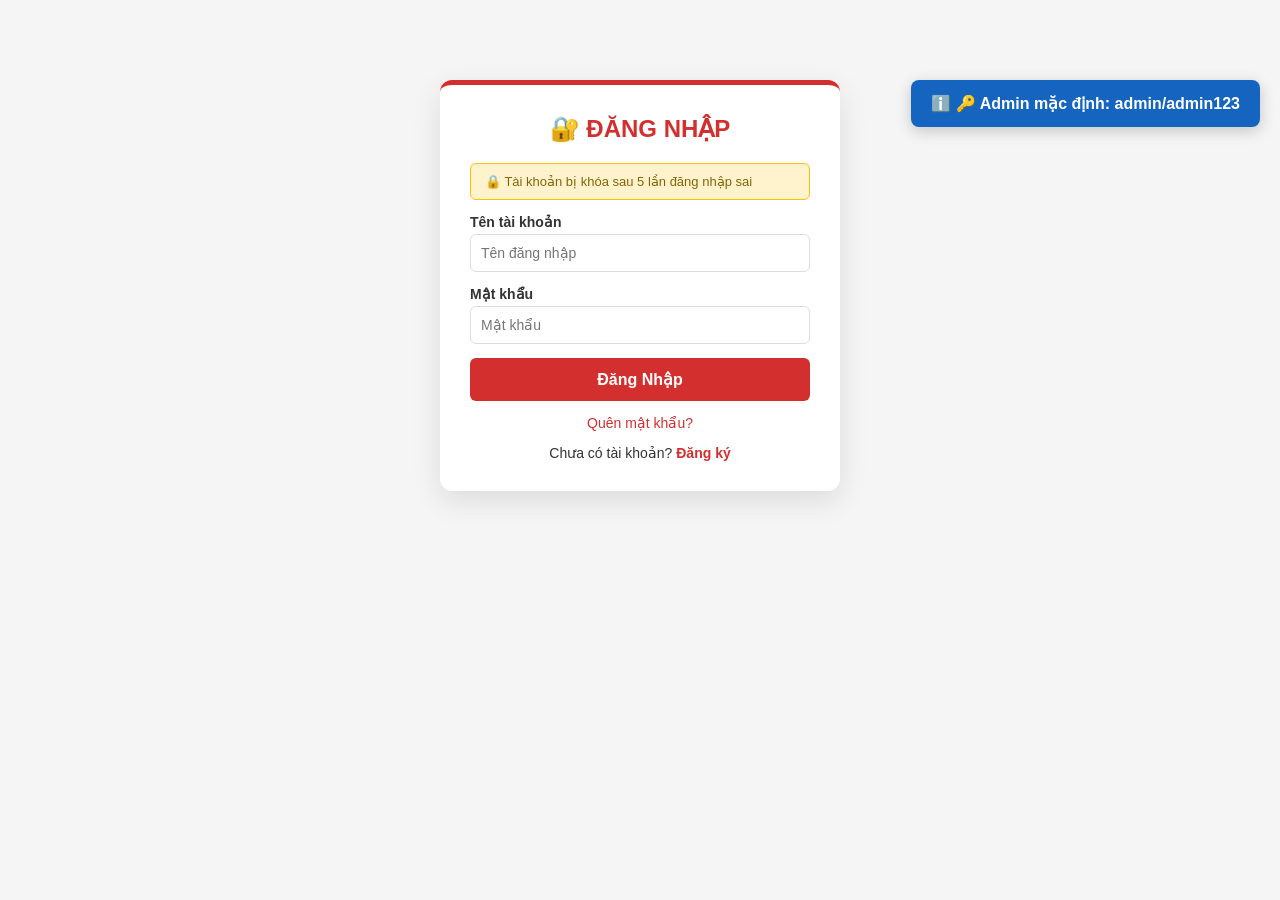
<file: trangchu.html>
<!DOCTYPE html>
<html lang="vi">
<head>
    <meta charset="UTF-8">
    <meta name="viewport" content="width=device-width, initial-scale=1.0">
    <title>Hệ Thống Quản Lý Học Viên VIP - Bảo Mật & Tích Hợp</title>
    <link rel="icon" type="image/svg+xml" href="data:image/svg+xml,%3Csvg xmlns='http://www.w3.org/2000/svg' viewBox='0 0 100 100'%3E%3Crect width='100' height='100' rx='20' fill='%23C62828'/%3E%3Cpath d='M50 25 L80 40 L50 55 L20 40 Z' fill='%23FFD700'/%3E%3Cpath d='M35 48.5 L35 65 C35 70, 65 70, 65 65 L65 48.5' fill='none' stroke='%23FFD700' stroke-width='5'/%3E%3C/svg%3E">
    <style>
        :root {
            --primary: #D32F2F;
            --primary-dark: #B71C1C;
            --accent: #FFD700;
            --bg: #f5f5f5;
            --card: #fff;
            --text: #333;
            --success: #2E7D32;
            --danger: #C62828;
            --warning: #E65100;
            --info: #1565C0;
        }
        * {
            box-sizing: border-box;
            margin: 0;
            padding: 0;
            font-family: 'Segoe UI', Tahoma, Geneva, Verdana, sans-serif;
        }
        body {
            background: var(--bg);
            color: var(--text);
            padding-bottom: 60px;
        }

        /* HEADER */
        .header {
            background: var(--primary);
            color: #fff;
            padding: 15px 20px;
            display: flex;
            justify-content: space-between;
            align-items: center;
            flex-wrap: wrap;
            gap: 10px;
            box-shadow: 0 4px 6px rgba(0, 0, 0, 0.1);
        }
        .logo {
            font-size: 22px;
            font-weight: bold;
            color: var(--accent);
        }
        .nav {
            display: flex;
            gap: 8px;
            flex-wrap: wrap;
            align-items: center;
        }
        .nav a {
            color: #fff;
            text-decoration: none;
            padding: 6px 14px;
            border-radius: 5px;
            cursor: pointer;
            font-weight: 600;
            font-size: 14px;
            position: relative;
        }
        .nav a:hover,
        .nav a.active {
            background: var(--primary-dark);
            color: var(--accent);
        }
        .nav-badge {
            position: absolute;
            top: -6px;
            right: -6px;
            background: #FF1744;
            color: #fff;
            font-size: 10px;
            padding: 1px 6px;
            border-radius: 10px;
            font-weight: bold;
        }
        .user-info {
            background: var(--primary-dark);
            padding: 5px 15px;
            border-radius: 20px;
            border: 1px solid var(--accent);
            display: flex;
            align-items: center;
            gap: 12px;
            flex-wrap: wrap;
            font-size: 14px;
        }
        .btn-logout {
            background: #fff;
            color: var(--primary);
            border: none;
            padding: 4px 12px;
            border-radius: 5px;
            cursor: pointer;
            font-weight: bold;
        }
        .btn-logout:hover {
            background: #eee;
        }

        .container {
            max-width: 1200px;
            margin: 30px auto;
            padding: 0 20px;
        }
        .page {
            display: none;
            animation: fadeIn 0.35s ease;
        }
        .page.active {
            display: block;
        }
        @keyframes fadeIn {
            from {
                opacity: 0;
                transform: translateY(12px);
            }
            to {
                opacity: 1;
                transform: translateY(0);
            }
        }

        /* AUTH */
        .auth-wrapper {
            max-width: 400px;
            margin: 80px auto;
            background: #fff;
            padding: 30px;
            border-radius: 12px;
            box-shadow: 0 10px 30px rgba(0, 0, 0, 0.1);
            border-top: 5px solid var(--primary);
        }
        .auth-wrapper h2 {
            text-align: center;
            margin-bottom: 20px;
            color: var(--primary);
        }
        .form-group {
            margin-bottom: 14px;
        }
        .form-group label {
            display: block;
            margin-bottom: 4px;
            font-weight: 600;
            font-size: 14px;
        }
        .form-group input,
        .form-group select,
        .form-group textarea {
            width: 100%;
            padding: 10px;
            border: 1px solid #ddd;
            border-radius: 6px;
            font-size: 14px;
        }
        .form-group textarea {
            resize: vertical;
            min-height: 70px;
        }
        .btn-submit {
            width: 100%;
            background: var(--primary);
            color: #fff;
            border: none;
            padding: 12px;
            border-radius: 6px;
            font-size: 16px;
            font-weight: bold;
            cursor: pointer;
            transition: 0.3s;
        }
        .btn-submit:hover {
            background: var(--primary-dark);
            transform: scale(1.01);
        }
        .btn-submit.small {
            width: auto;
            padding: 8px 18px;
            font-size: 13px;
        }
        .auth-toggle {
            text-align: center;
            margin-top: 14px;
            font-size: 14px;
        }
        .auth-toggle span {
            color: var(--primary);
            cursor: pointer;
            font-weight: bold;
        }
        .security-notice {
            background: #fff3cd;
            border: 1px solid #ffc107;
            border-radius: 6px;
            padding: 10px 14px;
            margin-bottom: 14px;
            font-size: 13px;
            color: #856404;
        }

        /* HERO */
        .hero {
            background: linear-gradient(135deg, var(--primary), var(--primary-dark));
            color: #fff;
            padding: 30px 35px;
            border-radius: 12px;
            margin-bottom: 25px;
        }
        .hero h1 {
            color: var(--accent);
            font-size: 28px;
        }
        .hero p {
            opacity: 0.9;
        }

        /* CARDS */
        .grid {
            display: grid;
            grid-template-columns: repeat(auto-fit, minmax(260px, 1fr));
            gap: 20px;
            margin-top: 20px;
        }
        .card {
            background: #fff;
            border-radius: 10px;
            padding: 20px;
            box-shadow: 0 2px 12px rgba(0, 0, 0, 0.06);
            border-left: 5px solid var(--primary);
            position: relative;
            transition: 0.3s;
        }
        .card:hover {
            transform: translateY(-4px);
            box-shadow: 0 6px 20px rgba(0, 0, 0, 0.08);
        }
        .card h3 {
            color: var(--primary-dark);
            margin-bottom: 8px;
        }
        .card p {
            font-size: 14px;
            color: #666;
            margin-bottom: 12px;
        }
        .game-status-badge {
            position: absolute;
            top: 14px;
            right: 14px;
            font-size: 11px;
            padding: 3px 10px;
            border-radius: 4px;
            font-weight: bold;
        }
        .badge-locked {
            background: #555;
            color: #fff;
        }
        .badge-vip {
            background: var(--accent);
            color: #333;
        }
        .badge-new {
            background: var(--info);
            color: #fff;
        }
        .badge-unlocked {
            background: var(--success);
            color: #fff;
        }
        .badge-expired {
            background: #FF9800;
            color: #fff;
        }

        /* ADMIN PANEL */
        .admin-panel {
            background: #fff;
            border-radius: 10px;
            padding: 20px;
            margin-top: 20px;
            box-shadow: 0 2px 10px rgba(0, 0, 0, 0.04);
        }
        .admin-panel h3 {
            color: var(--primary-dark);
            margin-bottom: 14px;
            display: flex;
            align-items: center;
            gap: 10px;
        }
        .admin-form {
            display: grid;
            grid-template-columns: 1fr 1fr;
            gap: 14px;
        }
        .admin-form .full-width {
            grid-column: 1 / -1;
        }

        .table-container {
            overflow-x: auto;
            margin-top: 12px;
        }
        table {
            width: 100%;
            border-collapse: collapse;
            font-size: 14px;
        }
        table th {
            background: var(--primary);
            color: #fff;
            padding: 10px 12px;
            text-align: left;
        }
        table td {
            padding: 10px 12px;
            border-bottom: 1px solid #eee;
        }
        table tr:hover td {
            background: #f9f9f9;
        }

        .status-badge {
            padding: 3px 10px;
            border-radius: 20px;
            font-size: 12px;
            font-weight: bold;
            display: inline-block;
        }
        .status-badge.active {
            background: #C8E6C9;
            color: #2E7D32;
        }
        .status-badge.vip {
            background: var(--accent);
            color: #333;
        }
        .status-badge.free {
            background: #E0E0E0;
            color: #555;
        }
        .status-badge.locked {
            background: #FFCDD2;
            color: #C62828;
        }
        .status-badge.pending {
            background: #FFA726;
            color: #fff;
        }
        .status-badge.approved {
            background: #66BB6A;
            color: #fff;
        }
        .status-badge.rejected {
            background: #EF5350;
            color: #fff;
        }

        .btn-action {
            padding: 4px 10px;
            border: none;
            border-radius: 4px;
            cursor: pointer;
            font-weight: 600;
            font-size: 12px;
            margin: 2px;
            transition: 0.3s;
        }
        .btn-action:hover {
            transform: scale(1.05);
        }
        .btn-edit {
            background: #1565C0;
            color: #fff;
        }
        .btn-delete {
            background: #C62828;
            color: #fff;
        }
        .btn-download {
            background: #4CAF50;
            color: #fff;
        }
        .btn-approve {
            background: #66BB6A;
            color: #fff;
        }
        .btn-reject {
            background: #EF5350;
            color: #fff;
        }
        .btn-unlock {
            background: #FFA726;
            color: #fff;
        }

        .search-bar {
            display: flex;
            gap: 10px;
            margin-bottom: 15px;
            flex-wrap: wrap;
        }
        .search-bar input,
        .search-bar select {
            padding: 10px;
            border: 1px solid #ddd;
            border-radius: 6px;
            font-size: 14px;
            flex: 1;
            min-width: 150px;
        }

        .dashboard-stats {
            display: grid;
            grid-template-columns: repeat(auto-fit, minmax(160px, 1fr));
            gap: 14px;
            margin-bottom: 20px;
        }
        .stat-card {
            background: #fff;
            padding: 18px;
            border-radius: 10px;
            text-align: center;
            border-left: 5px solid var(--primary);
        }
        .stat-card .number {
            font-size: 28px;
            font-weight: bold;
            color: var(--primary-dark);
        }
        .stat-card .label {
            font-size: 13px;
            color: #666;
        }

        .admin-tabs {
            display: flex;
            gap: 8px;
            margin-bottom: 16px;
            flex-wrap: wrap;
        }
        .admin-tab {
            padding: 8px 18px;
            background: #e0e0e0;
            border: none;
            border-radius: 5px;
            cursor: pointer;
            font-weight: 600;
            font-size: 13px;
        }
        .admin-tab:hover {
            background: #d0d0d0;
        }
        .admin-tab.active {
            background: var(--primary);
            color: #fff;
        }

        .locked-banner {
            background: #FFEBEE;
            border: 2px dashed var(--danger);
            padding: 20px;
            border-radius: 10px;
            text-align: center;
            margin-top: 20px;
        }

        .course-checkbox-group {
            display: flex;
            flex-wrap: wrap;
            gap: 8px;
            padding: 12px;
            background: #f9f9f9;
            border-radius: 8px;
            border: 1px solid #e0e0e0;
        }
        .course-checkbox-group label {
            display: flex;
            align-items: center;
            gap: 5px;
            padding: 4px 12px;
            background: #fff;
            border-radius: 20px;
            border: 1px solid #ddd;
            cursor: pointer;
            font-size: 13px;
        }
        .course-checkbox-group label input[type="checkbox"] {
            accent-color: var(--primary);
            width: 16px;
            height: 16px;
        }
        .course-checkbox-group .select-all {
            background: var(--primary);
            color: #fff;
            border-color: var(--primary);
        }

        .file-upload-area {
            border: 2px dashed #ccc;
            border-radius: 8px;
            padding: 30px;
            text-align: center;
            cursor: pointer;
            transition: 0.3s;
            background: #fafafa;
        }
        .file-upload-area:hover {
            border-color: var(--primary);
            background: #f5f5f5;
        }
        .file-upload-area .file-icon {
            font-size: 40px;
            display: block;
            margin-bottom: 8px;
        }

        .document-list {
            display: grid;
            grid-template-columns: repeat(auto-fill, minmax(260px, 1fr));
            gap: 16px;
            margin-top: 14px;
        }
        .document-item {
            background: #fff;
            border-radius: 8px;
            padding: 16px;
            border: 1px solid #eee;
        }
        .document-item .doc-title {
            font-weight: bold;
            font-size: 15px;
            color: var(--primary-dark);
        }
        .document-item .doc-meta {
            font-size: 12px;
            color: #888;
            margin: 4px 0;
        }

        .category-list {
            display: flex;
            flex-wrap: wrap;
            gap: 8px;
            margin-top: 10px;
        }
        .category-tag {
            display: inline-flex;
            align-items: center;
            gap: 6px;
            padding: 4px 14px;
            background: #e3f2fd;
            border-radius: 15px;
            font-size: 13px;
            border: 1px solid #90caf9;
        }
        .category-tag .remove {
            cursor: pointer;
            color: var(--danger);
            font-weight: bold;
            margin-left: 4px;
        }

        /* CHAT */
        .chat-container {
            display: flex;
            flex-direction: column;
            height: 480px;
            background: #fff;
            border-radius: 10px;
            border: 1px solid #e0e0e0;
            overflow: hidden;
        }
        .chat-messages {
            flex: 1;
            padding: 14px;
            overflow-y: auto;
            background: #fafafa;
            display: flex;
            flex-direction: column;
        }
        .chat-message {
            margin-bottom: 12px;
            display: flex;
            flex-direction: column;
            max-width: 80%;
        }
        .chat-message.sent {
            align-self: flex-end;
            align-items: flex-end;
        }
        .chat-message.received {
            align-self: flex-start;
            align-items: flex-start;
        }
        .chat-message .msg-bubble {
            padding: 10px 16px;
            border-radius: 12px;
            word-wrap: break-word;
            max-width: 100%;
        }
        .chat-message.sent .msg-bubble {
            background: var(--primary);
            color: #fff;
            border-bottom-right-radius: 4px;
        }
        .chat-message.received .msg-bubble {
            background: #e0e0e0;
            color: #333;
            border-bottom-left-radius: 4px;
        }
        .chat-message .msg-time {
            font-size: 11px;
            color: #999;
            margin-top: 4px;
        }
        .chat-message .msg-sender {
            font-size: 12px;
            font-weight: bold;
            margin-bottom: 3px;
        }
        .chat-message.received .msg-sender {
            color: var(--primary);
        }
        .chat-message.sent .msg-sender {
            color: #666;
        }

        .chat-input-area {
            display: flex;
            gap: 10px;
            padding: 12px;
            background: #fff;
            border-top: 1px solid #e0e0e0;
            flex-shrink: 0;
        }
        .chat-input-area textarea {
            flex: 1;
            padding: 10px;
            border: 1px solid #ccc;
            border-radius: 6px;
            resize: none;
            height: 48px;
            font-size: 14px;
        }
        .chat-input-area textarea:focus {
            border-color: var(--primary);
            outline: none;
        }
        .chat-input-area .btn-submit {
            width: auto;
            padding: 0 22px;
            margin: 0;
            height: 48px;
        }

        .chat-empty {
            text-align: center;
            color: #999;
            padding: 40px 20px;
        }
        .chat-empty .icon {
            font-size: 48px;
            margin-bottom: 10px;
        }

        .admin-chat-list {
            display: grid;
            grid-template-columns: 260px 1fr;
            gap: 0;
            height: 480px;
            background: #fff;
            border-radius: 10px;
            border: 1px solid #e0e0e0;
            overflow: hidden;
        }
        .admin-chat-sidebar {
            border-right: 1px solid #e0e0e0;
            background: #fafafa;
            overflow-y: auto;
        }
        .admin-chat-sidebar .chat-user-item {
            padding: 12px 16px;
            border-bottom: 1px solid #eee;
            cursor: pointer;
            display: flex;
            justify-content: space-between;
            align-items: center;
        }
        .admin-chat-sidebar .chat-user-item:hover {
            background: #f0f0f0;
        }
        .admin-chat-sidebar .chat-user-item.active {
            background: #E3F2FD;
            border-left: 4px solid var(--primary);
        }
        .admin-chat-sidebar .unread-badge {
            background: #FF1744;
            color: #fff;
            font-size: 11px;
            padding: 2px 8px;
            border-radius: 10px;
        }
        .admin-chat-main {
            display: flex;
            flex-direction: column;
            min-width: 0;
        }
        .admin-chat-main .chat-messages {
            flex: 1;
            padding: 14px;
            overflow-y: auto;
            background: #fafafa;
            display: flex;
            flex-direction: column;
        }
        .admin-chat-main .chat-input-area {
            padding: 12px;
            background: #fff;
            border-top: 1px solid #e0e0e0;
            display: flex;
            gap: 10px;
            flex-shrink: 0;
        }
        .admin-chat-main .chat-input-area textarea {
            flex: 1;
            padding: 10px;
            border: 1px solid #ccc;
            border-radius: 6px;
            resize: none;
            height: 48px;
            font-size: 14px;
        }
        .admin-chat-main .chat-input-area textarea:focus {
            border-color: var(--primary);
            outline: none;
        }
        .admin-chat-main .chat-input-area .btn-submit {
            width: auto;
            padding: 0 22px;
            margin: 0;
            height: 48px;
        }
        .admin-chat-header {
            padding: 12px 20px;
            background: var(--primary);
            color: #fff;
            font-weight: bold;
            flex-shrink: 0;
        }

        /* PROFILE */
        .profile-container {
            display: grid;
            grid-template-columns: 1fr 2fr;
            gap: 24px;
        }
        .profile-sidebar {
            background: #fff;
            border-radius: 10px;
            padding: 25px;
            text-align: center;
            box-shadow: 0 2px 10px rgba(0, 0, 0, 0.04);
        }
        .profile-sidebar .avatar {
            font-size: 72px;
            margin-bottom: 8px;
        }
        .profile-sidebar .username {
            font-size: 22px;
            font-weight: bold;
            color: var(--primary-dark);
        }
        .profile-sidebar .user-role {
            font-size: 14px;
            color: #666;
            margin-top: 4px;
        }
        .profile-sidebar .user-status {
            margin-top: 10px;
        }
        .profile-content {
            background: #fff;
            border-radius: 10px;
            padding: 25px;
            box-shadow: 0 2px 10px rgba(0, 0, 0, 0.04);
        }
        .profile-tabs {
            display: flex;
            gap: 10px;
            margin-bottom: 20px;
            border-bottom: 2px solid #eee;
            padding-bottom: 10px;
            flex-wrap: wrap;
        }
        .profile-tab {
            padding: 8px 20px;
            border: none;
            background: none;
            cursor: pointer;
            font-weight: bold;
            color: #666;
            border-radius: 5px;
            transition: 0.3s;
        }
        .profile-tab:hover {
            background: #f5f5f5;
        }
        .profile-tab.active {
            background: var(--primary);
            color: #fff;
        }
        .profile-tab-content {
            display: none;
        }
        .profile-tab-content.active {
            display: block;
            animation: fadeIn 0.3s ease;
        }
        .course-list {
            display: grid;
            gap: 10px;
        }
        .course-item {
            display: flex;
            justify-content: space-between;
            align-items: center;
            padding: 12px 16px;
            background: #f9f9f9;
            border-radius: 8px;
            border-left: 4px solid var(--primary);
            flex-wrap: wrap;
            gap: 10px;
        }
        .course-item .course-info {
            display: flex;
            align-items: center;
            gap: 12px;
            flex-wrap: wrap;
        }
        .course-item .course-info .icon {
            font-size: 22px;
        }
        .course-item .course-info .name {
            font-weight: bold;
        }
        .course-item .course-info .badge {
            font-size: 11px;
            padding: 2px 10px;
            border-radius: 10px;
        }
        .course-item .course-info .badge.vip {
            background: var(--accent);
            color: #333;
        }
        .course-item .course-info .badge.expired {
            background: #FFCDD2;
            color: #B71C1C;
        }
        .course-item .course-info .badge.active {
            background: #C8E6C9;
            color: #1B5E20;
        }
        .course-item .course-time {
            font-size: 13px;
            color: #666;
        }
        .course-empty {
            text-align: center;
            color: #999;
            padding: 30px;
        }

        /* MODALS */
        .modal-overlay {
            display: none;
            position: fixed;
            top: 0;
            left: 0;
            width: 100%;
            height: 100%;
            background: rgba(0, 0, 0, 0.7);
            z-index: 10000;
            justify-content: center;
            align-items: center;
            padding: 20px;
        }
        .modal-overlay.active {
            display: flex;
        }
        .modal-box {
            background: #fff;
            max-width: 550px;
            width: 100%;
            border-radius: 12px;
            padding: 28px;
            animation: zoomIn 0.3s ease;
            max-height: 90vh;
            overflow-y: auto;
        }
        @keyframes zoomIn {
            from {
                transform: scale(0.95);
                opacity: 0;
            }
            to {
                transform: scale(1);
                opacity: 1;
            }
        }
        .modal-box h3 {
            color: var(--primary-dark);
            margin-bottom: 16px;
        }
        .modal-box .btn-group {
            display: flex;
            gap: 10px;
            margin-top: 16px;
            flex-wrap: wrap;
        }
        .modal-box .btn-group .btn {
            flex: 1;
            padding: 10px;
            border: none;
            border-radius: 6px;
            font-weight: 600;
            cursor: pointer;
            text-align: center;
            min-width: 80px;
        }

        .game-access-list {
            max-height: 300px;
            overflow-y: auto;
            border: 1px solid #eee;
            border-radius: 6px;
            padding: 6px;
        }
        .game-access-item {
            display: flex;
            justify-content: space-between;
            align-items: center;
            padding: 10px;
            border-bottom: 1px solid #f5f5f5;
            flex-wrap: wrap;
            gap: 6px;
        }
        .game-access-item:last-child {
            border-bottom: none;
        }
        .game-access-item .game-info {
            display: flex;
            align-items: center;
            gap: 8px;
            flex-wrap: wrap;
        }
        .game-access-item .game-controls {
            display: flex;
            align-items: center;
            gap: 8px;
            flex-wrap: wrap;
        }
        .game-access-item .game-controls input[type="text"] {
            width: 110px;
            padding: 4px 8px;
            border: 1px solid #ccc;
            border-radius: 4px;
            font-size: 12px;
        }
        .game-access-item .game-controls input[type="date"] {
            width: 120px;
            padding: 4px 8px;
            border: 1px solid #ccc;
            border-radius: 4px;
            font-size: 12px;
        }
        .game-access-item .game-controls label {
            font-size: 13px;
            cursor: pointer;
        }
        .game-access-item .game-controls input[type="checkbox"] {
            width: 16px;
            height: 16px;
            cursor: pointer;
        }

        /* TOAST */
        .toast-container {
            position: fixed;
            top: 80px;
            right: 20px;
            z-index: 99999;
            display: flex;
            flex-direction: column;
            gap: 10px;
            max-width: 360px;
        }
        .toast {
            padding: 14px 20px;
            border-radius: 8px;
            color: #fff;
            font-weight: 600;
            animation: slideIn 0.3s ease;
            box-shadow: 0 4px 15px rgba(0, 0, 0, 0.2);
            display: flex;
            align-items: center;
            gap: 10px;
        }
        .toast.success {
            background: var(--success);
        }
        .toast.error {
            background: var(--danger);
        }
        .toast.warning {
            background: var(--warning);
        }
        .toast.info {
            background: var(--info);
        }
        @keyframes slideIn {
            from {
                transform: translateX(20px);
                opacity: 0;
            }
            to {
                transform: translateX(0);
                opacity: 1;
            }
        }
        @keyframes slideOut {
            from {
                transform: translateX(0);
                opacity: 1;
            }
            to {
                transform: translateX(100%);
                opacity: 0;
            }
        }
        .toast.hiding {
            animation: slideOut 0.3s ease forwards;
        }

        .spinner-overlay {
            display: none;
            position: fixed;
            top: 0;
            left: 0;
            width: 100%;
            height: 100%;
            background: rgba(0, 0, 0, 0.7);
            z-index: 99999;
            justify-content: center;
            align-items: center;
            flex-direction: column;
        }
        .spinner-overlay.active {
            display: flex;
        }
        .spinner {
            width: 50px;
            height: 50px;
            border: 5px solid #f3f3f3;
            border-top: 5px solid var(--primary);
            border-radius: 50%;
            animation: spin 1s linear infinite;
        }
        .spinner-text {
            color: #fff;
            margin-top: 14px;
            font-size: 16px;
        }
        @keyframes spin {
            0% {
                transform: rotate(0deg);
            }
            100% {
                transform: rotate(360deg);
            }
        }

        .game-iframe-container {
            display: none;
            position: fixed;
            top: 0;
            left: 0;
            width: 100%;
            height: 100%;
            background: rgba(0, 0, 0, 0.9);
            z-index: 99998;
            padding: 20px;
        }
        .game-iframe-container.active {
            display: flex;
            justify-content: center;
            align-items: center;
        }
        .game-iframe-wrapper {
            background: #fff;
            border-radius: 12px;
            overflow: hidden;
            width: 100%;
            max-width: 1200px;
            height: 90vh;
            display: flex;
            flex-direction: column;
        }
        .game-iframe-header {
            background: #f5f5f5;
            padding: 12px 20px;
            display: flex;
            justify-content: space-between;
            align-items: center;
            border-bottom: 2px solid var(--primary);
        }
        .game-iframe-header h3 {
            color: var(--primary-dark);
        }
        .btn-close-iframe {
            background: #555;
            color: #fff;
            border: none;
            padding: 6px 16px;
            border-radius: 5px;
            cursor: pointer;
            font-weight: bold;
        }
        .game-iframe-body {
            flex: 1;
            overflow: hidden;
        }
        .game-iframe-body iframe {
            width: 100%;
            height: 100%;
            border: none;
        }

        .vip-info {
            background: #FFF8E1;
            padding: 10px;
            border-radius: 5px;
            margin: 10px 0;
            border-left: 3px solid #FFD700;
        }

        @media (max-width: 768px) {
            .header {
                flex-direction: column;
            }
            .nav {
                justify-content: center;
            }
            .admin-form {
                grid-template-columns: 1fr;
            }
            .profile-container {
                grid-template-columns: 1fr;
            }
            .admin-chat-list {
                grid-template-columns: 1fr;
                height: auto;
            }
            .admin-chat-sidebar {
                max-height: 200px;
                border-right: none;
                border-bottom: 1px solid #e0e0e0;
            }
            .admin-chat-main {
                min-height: 400px;
            }
            .chat-container {
                height: 400px;
            }
            .game-access-item {
                flex-direction: column;
                align-items: stretch;
            }
            .game-access-item .game-controls {
                flex-wrap: wrap;
            }
            .game-access-item .game-controls input[type="text"],
            .game-access-item .game-controls input[type="date"] {
                width: 100%;
            }
            .modal-box {
                max-width: 95%;
                padding: 18px;
            }
        }
        @media (max-width: 480px) {
            .logo {
                font-size: 18px;
            }
            .nav a {
                font-size: 12px;
                padding: 4px 10px;
            }
            .hero h1 {
                font-size: 22px;
            }
            .stat-tab-btn {
                padding: 6px 12px;
                font-size: 12px;
            }
        }
    </style>
</head>
<body>

    <!-- SPINNER -->
    <div id="spinner-overlay" class="spinner-overlay">
        <div class="spinner"></div>
        <div class="spinner-text">Đang tải...</div>
    </div>

    <!-- ===== AUTH AREA ===== -->
    <div id="auth-area">
        <!-- Login -->
        <div id="login-box" class="auth-wrapper">
            <h2>🔐 ĐĂNG NHẬP</h2>
            <div class="security-notice">🔒 Tài khoản bị khóa sau 5 lần đăng nhập sai</div>
            <div class="form-group"><label>Tên tài khoản</label><input type="text" id="login-user" placeholder="Tên đăng nhập"></div>
            <div class="form-group"><label>Mật khẩu</label><input type="password" id="login-pass" placeholder="Mật khẩu"></div>
            <button class="btn-submit" onclick="login()">Đăng Nhập</button>
            <div class="auth-toggle"><a href="#" onclick="showForgotPassword()" style="color:var(--primary);text-decoration:none;">Quên mật khẩu?</a></div>
            <div class="auth-toggle">Chưa có tài khoản? <span onclick="toggleAuth(false)">Đăng ký</span></div>
            <div id="login-error" style="color:var(--danger);margin-top:10px;display:none;"></div>
            <div id="login-attempts" style="color:var(--warning);margin-top:5px;font-size:13px;display:none;"></div>
        </div>

        <!-- Register -->
        <div id="register-box" class="auth-wrapper" style="display:none;">
            <h2>📝 ĐĂNG KÝ</h2>
            <div class="security-notice">🔒 Mật khẩu sẽ được mã hóa SHA-256</div>
            <div class="form-group"><label>Tên tài khoản (≥3 ký tự)</label><input type="text" id="reg-user"></div>
            <div class="form-group"><label>Mật khẩu (≥6 ký tự)</label><input type="password" id="reg-pass"></div>
            <div class="form-group"><label>Xác nhận mật khẩu</label><input type="password" id="reg-pass-confirm"></div>
            <button class="btn-submit" onclick="register()">Tạo Tài Khoản</button>
            <div class="auth-toggle">Đã có tài khoản? <span onclick="toggleAuth(true)">Đăng nhập</span></div>
            <div id="register-error" style="color:var(--danger);margin-top:10px;display:none;"></div>
        </div>

        <!-- Forgot Password -->
        <div id="forgot-password-box" class="auth-wrapper" style="display:none;">
            <h2>🔑 QUÊN MẬT KHẨU</h2>
            <div class="security-notice">📧 Nhập tên đăng nhập để nhận hướng dẫn đặt lại</div>
            <div class="form-group"><label>Tên đăng nhập</label><input type="text" id="forgot-username" placeholder="Tên của bạn"></div>
            <button class="btn-submit" onclick="sendResetPassword()">Gửi yêu cầu</button>
            <div class="auth-toggle"><span onclick="showLogin()">← Quay lại đăng nhập</span></div>
            <div id="forgot-error" style="color:var(--danger);margin-top:10px;display:none;"></div>
        </div>

        <!-- Reset Password -->
        <div id="reset-password-box" class="auth-wrapper" style="display:none;">
            <h2>🔄 ĐẶT LẠI MẬT KHẨU</h2>
            <div class="form-group"><label>Tên tài khoản</label><input type="text" id="reset-username" readonly style="background:#f5f5f5;"></div>
            <div class="form-group"><label>Mật khẩu mới (≥6 ký tự)</label><input type="password" id="reset-pass"></div>
            <div class="form-group"><label>Xác nhận mật khẩu mới</label><input type="password" id="reset-pass-confirm"></div>
            <button class="btn-submit" onclick="resetPassword()">Đặt lại mật khẩu</button>
            <div class="auth-toggle"><span onclick="showLogin()">← Quay lại đăng nhập</span></div>
            <div id="reset-error" style="color:var(--danger);margin-top:10px;display:none;"></div>
        </div>
    </div>

    <!-- ===== MEMBER AREA ===== -->
    <div id="member-area" style="display:none;">
        <div class="header">
            <div class="logo">🎓 HỌC VIỆN ĐỎ PRO</div>
            <div class="nav">
                <a onclick="switchPage('home')" id="nav-home" class="active">🏠 Trang Chủ</a>
                <a onclick="switchPage('games')" id="nav-games">🎮 Khóa Học</a>
                <!-- Đã xóa nav-ranking -->
                <a onclick="switchPage('profile')" id="nav-profile">👤 Hồ Sơ</a>
                <a onclick="switchPage('documents')" id="nav-documents">📄 Tài Liệu</a>
                <a onclick="switchPage('support')" id="nav-support">💬 Hỗ trợ</a>
                <a onclick="switchPage('admin')" id="nav-admin" style="display:none;">⚙️ Quản Trị</a>
                <a onclick="switchPage('students')" id="nav-students" style="display:none;">👥 Học Viên</a>
                <a onclick="switchPage('admin-support')" id="nav-admin-support" style="display:none;">📩 Hỗ trợ HV</a>
                <a onclick="switchPage('admin-documents')" id="nav-admin-documents" style="display:none;">📋 Duyệt tài liệu</a>
                <a onclick="switchPage('help')" id="nav-help">📖 Hướng dẫn</a>
                <div class="user-info">
                    <span id="user-display-name">User</span>
                    <span id="user-status-badge" style="font-size:12px;"></span>
                    <button class="btn-logout" onclick="logout()">Đăng xuất</button>
                </div>
            </div>
        </div>

        <div class="container">
            <!-- ===== HOME ===== -->
            <div id="page-home" class="page active">
                <div class="hero">
                    <h1>Chào mừng, <span id="welcome-username">Bạn</span>!</h1>
                    <p>Hệ thống học phản xạ thông minh tích hợp hỗ trợ trực tuyến.</p>
                </div>
                <div id="activation-banner" class="locked-banner" style="display:none;">
                    <h3>🔒 TÀI KHOẢN CHƯA KÍCH HOẠT VIP</h3>
                    <p>Nhập mã kích hoạt để mở khóa các khóa học VIP.</p>
                    <div style="margin-top:10px;">
                        <input type="text" id="activation-key-input" placeholder="Nhập mã kích hoạt..." style="padding:8px;border-radius:4px;border:1px solid #ccc;width:250px;">
                        <button class="btn-submit small" onclick="activateVip()" style="margin:0;width:auto;">Kích hoạt</button>
                    </div>
                </div>
                <div style="margin-top:20px;background:#E3F2FD;padding:20px;border-radius:10px;border-left:5px solid #1565C0;">
                    <h3 style="color:#1565C0;">📌 Hướng dẫn</h3>
                    <p style="font-size:14px;color:#555;line-height:1.8;">
                        1. Chọn khóa học trong <strong>Danh Mục Khóa Học</strong><br>
                        2. Tải lên / tải xuống tài liệu trong <strong>Tài Liệu</strong><br>
                        3. Gửi tin nhắn hỗ trợ trong <strong>Hỗ trợ</strong>
                    </p>
                </div>
            </div>

            <!-- ===== GAMES ===== -->
            <div id="page-games" class="page">
                <div class="hero" style="background:linear-gradient(135deg,#e53935,#b71c1c);">
                    <h1>🎮 Danh Sách Khóa Học</h1>
                    <p>Chọn khóa học để bắt đầu học tập.</p>
                </div>
                <div class="search-bar">
                    <input type="text" id="search-games" placeholder="🔍 Tìm kiếm..." oninput="renderGames()">
                    <select id="filter-game-status" onchange="renderGames()">
                        <option value="all">Tất cả</option>
                        <option value="new">🆕 Mới</option>
                        <option value="hot">🔥 Hot</option>
                        <option value="vip">⭐ VIP</option>
                        <option value="free">📖 Miễn phí</option>
                    </select>
                </div>
                <div id="game-grid-container" class="grid"></div>
            </div>

            <!-- ===== PROFILE ===== -->
            <div id="page-profile" class="page">
                <div class="hero" style="background:linear-gradient(135deg,#1565C0,#0D47A1);">
                    <h1>👤 Hồ Sơ Của Tôi</h1>
                    <p>Quản lý thông tin cá nhân và các khóa học đã mua.</p>
                </div>
                <div class="profile-container">
                    <div class="profile-sidebar" id="profile-sidebar">
                        <div class="avatar">👤</div>
                        <div class="username" id="profile-username">User</div>
                        <div class="user-role" id="profile-role">Học viên</div>
                        <div class="user-status" id="profile-status"><span class="status-badge free">Free</span></div>
                        <div style="margin-top:14px;font-size:13px;color:#666;">
                            <span id="profile-courses-count">📚 0 khóa đã mua</span>
                        </div>
                    </div>
                    <div class="profile-content">
                        <div class="profile-tabs">
                            <button class="profile-tab active" data-tab="courses" onclick="switchProfileTab('courses')">📚 Khóa học đã mua</button>
                            <button class="profile-tab" data-tab="password" onclick="switchProfileTab('password')">🔑 Đổi mật khẩu</button>
                        </div>
                        <div class="profile-tab-content active" id="tab-courses">
                            <h3 style="color:var(--primary-dark);margin-bottom:14px;">📚 Danh sách khóa học đã mua</h3>
                            <div id="course-list-container" class="course-list"></div>
                        </div>
                        <div class="profile-tab-content" id="tab-password">
                            <h3 style="color:var(--primary-dark);margin-bottom:14px;">🔑 Đổi mật khẩu</h3>
                            <div class="form-group"><label>Mật khẩu hiện tại</label><input type="password" id="profile-current-pass" placeholder="Nhập mật khẩu hiện tại..."></div>
                            <div class="form-group"><label>Mật khẩu mới (≥6 ký tự)</label><input type="password" id="profile-new-pass" placeholder="Nhập mật khẩu mới..."></div>
                            <div class="form-group"><label>Xác nhận mật khẩu mới</label><input type="password" id="profile-confirm-pass" placeholder="Nhập lại mật khẩu mới..."></div>
                            <div id="profile-change-result" style="margin-top:10px;display:none;"></div>
                            <button class="btn-submit" onclick="changeUserPasswordProfile()" style="width:auto;padding:10px 30px;">🔄 Đổi mật khẩu</button>
                        </div>
                    </div>
                </div>
            </div>

            <!-- ===== DOCUMENTS ===== -->
            <div id="page-documents" class="page">
                <div class="hero" style="background:linear-gradient(135deg,#2E7D32,#1B5E20);">
                    <h1>📄 Thư Viện Tài Liệu</h1>
                    <p>Chia sẻ và tải xuống tài liệu học tập hữu ích.</p>
                </div>
                <div class="admin-panel" style="border-left:5px solid #2E7D32;">
                    <h3>📤 Tải lên tài liệu mới</h3>
                    <div class="admin-form">
                        <div class="form-group full-width"><label>Tên tài liệu</label><input type="text" id="doc-title" placeholder="VD: Giáo trình tiếng Anh"></div>
                        <div class="form-group full-width"><label>Mô tả</label><textarea id="doc-desc" placeholder="Mô tả ngắn"></textarea></div>
                        <div class="form-group"><label>Khóa học</label><select id="doc-course"></select></div>
                        <div class="form-group"><label>Danh mục</label><select id="doc-category"></select></div>
                        <div class="form-group full-width">
                            <label>Chọn file (PDF, DOC, DOCX, PPT, PPTX, XLS, XLSX)</label>
                            <div class="file-upload-area" id="file-upload-area">
                                <span class="file-icon">📁</span>
                                <span>Kéo thả file hoặc nhấn để chọn</span>
                                <div id="selected-file-name" style="color:var(--primary);font-weight:bold;margin-top:5px;"></div>
                                <input type="file" id="doc-file-input" accept=".pdf,.doc,.docx,.ppt,.pptx,.xls,.xlsx" style="display:none;">
                            </div>
                        </div>
                        <div class="form-group full-width"><button class="btn-submit" onclick="uploadDocument()">📤 Tải lên</button></div>
                    </div>
                </div>
                <div class="admin-panel">
                    <h3>📚 Thư viện tài liệu</h3>
                    <div class="search-bar">
                        <input type="text" id="search-docs" placeholder="🔍 Tìm kiếm..." oninput="renderDocuments()">
                        <select id="filter-doc-status" onchange="renderDocuments()"><option value="all">Tất cả</option><option value="approved">✅ Đã duyệt</option><option value="pending">⏳ Chờ duyệt</option><option value="rejected">❌ Từ chối</option></select>
                        <select id="filter-doc-category" onchange="renderDocuments()"><option value="all">Tất cả danh mục</option></select>
                        <select id="filter-doc-course" onchange="renderDocuments()"><option value="all">Tất cả khóa học</option></select>
                    </div>
                    <div id="document-list-container" class="document-list"></div>
                </div>
            </div>

            <!-- ===== SUPPORT (Student) ===== -->
            <div id="page-support" class="page">
                <div class="hero" style="background:linear-gradient(135deg,#1565C0,#0D47A1);">
                    <h1>💬 Hỗ Trợ Học Viên</h1>
                    <p>Gửi tin nhắn cho quản trị viên để được giải đáp thắc mắc.</p>
                </div>
                <div class="admin-panel" style="border-color:#1565C0;">
                    <h3>📝 Trò chuyện với Admin</h3>
                    <div class="chat-container" id="student-chat">
                        <div class="chat-messages" id="student-chat-messages">
                            <div class="chat-empty">
                                <div class="icon">💬</div>
                                <p>Chưa có tin nhắn nào.<br>Hãy gửi câu hỏi của bạn cho Admin!</p>
                            </div>
                        </div>
                        <div class="chat-input-area">
                            <textarea id="student-chat-input" placeholder="Nhập tin nhắn của bạn..." rows="2"></textarea>
                            <button class="btn-submit" onclick="sendStudentMessage()">📤 Gửi</button>
                        </div>
                    </div>
                    <div style="margin-top:10px;font-size:12px;color:#999;">💡 Admin sẽ phản hồi tin nhắn của bạn trong thời gian sớm nhất.</div>
                </div>
            </div>

            <!-- ===== ADMIN ===== -->
            <div id="page-admin" class="page">
                <div class="hero" style="background:linear-gradient(135deg,#E65100,#BF360C);">
                    <h1>⚙️ Quản Trị Hệ Thống</h1>
                    <p>Quản lý học viên, khóa học, mã VIP và tài liệu.</p>
                </div>
                <div class="dashboard-stats">
                    <div class="stat-card"><div class="number" id="stat-students">0</div><div class="label">Học viên</div></div>
                    <div class="stat-card"><div class="number" id="stat-vip">0</div><div class="label">VIP</div></div>
                    <div class="stat-card"><div class="number" id="stat-courses">0</div><div class="label">Khóa học</div></div>
                    <div class="stat-card"><div class="number" id="stat-docs">0</div><div class="label">Tài liệu</div></div>
                </div>
                <div class="admin-tabs">
                    <button class="admin-tab active" onclick="switchAdminTab('students')">👥 Học viên</button>
                    <button class="admin-tab" onclick="switchAdminTab('courses')">📚 Khóa học</button>
                    <button class="admin-tab" onclick="switchAdminTab('vip-keys')">🔑 Mã VIP</button>
                    <button class="admin-tab" onclick="switchAdminTab('documents')">📄 Tài liệu</button>
                    <button class="admin-tab" onclick="switchAdminTab('categories')">📂 Thể loại</button>
                    <button class="admin-tab" onclick="switchAdminTab('security')">🛡️ Bảo mật</button>
                </div>

                <!-- Students -->
                <div id="admin-students" class="admin-panel">
                    <h3>👥 Quản lý học viên</h3>
                    <div class="search-bar">
                        <input type="text" id="search-students" placeholder="🔍 Tìm kiếm..." oninput="renderStudents()">
                        <select id="filter-student-status" onchange="renderStudents()">
                            <option value="all">Tất cả</option>
                            <option value="vip">VIP</option>
                            <option value="free">Miễn phí</option>
                            <option value="locked">🔒 Bị khóa</option>
                        </select>
                    </div>
                    <div class="table-container">
                        <table>
                            <thead><tr><th>#</th><th>Tên đăng nhập</th><th>Trạng thái</th><th>Khóa học VIP</th><th>VIP đến</th><th>Thao tác</th></tr></thead>
                            <tbody id="students-table-body"></tbody>
                        </table>
                    </div>
                </div>

                <!-- Courses -->
                <div id="admin-courses" class="admin-panel" style="display:none;">
                    <h3>📚 Quản lý khóa học</h3>
                    <div class="admin-form">
                        <div class="form-group"><label>ID</label><input type="text" id="course-id" placeholder="course-en"></div>
                        <div class="form-group"><label>Icon</label><input type="text" id="course-icon" placeholder="🇬🇧" value="📚"></div>
                        <div class="form-group"><label>Tên khóa học</label><input type="text" id="course-name" placeholder="Từ vựng tiếng Anh"></div>
                        <div class="form-group"><label>Trạng thái</label>
                            <select id="course-status"><option value="">Không có</option><option value="new">🆕 Mới</option><option value="hot">🔥 Hot</option><option value="vip">⭐ VIP</option><option value="free">📖 Miễn phí</option></select>
                        </div>
                        <div class="form-group full-width"><label>Mô tả</label><textarea id="course-desc" placeholder="Mô tả khóa học"></textarea></div>
                        <div class="form-group"><label>File HTML</label><input type="text" id="course-file" placeholder="games/vocab-en.html"></div>
                        <div class="form-group"><label>Yêu cầu VIP?</label>
                            <select id="course-vip"><option value="false">❌ Không</option><option value="true">✅ Có</option></select>
                        </div>
                        <div class="form-group full-width" style="display:flex;gap:10px;">
                            <button class="btn-submit" onclick="addCourse()" style="margin:0;flex:1;">➕ Thêm</button>
                            <button class="btn-submit" onclick="updateCourse()" style="margin:0;flex:1;background:#1565C0;">✏️ Cập nhật</button>
                            <button class="btn-submit" onclick="cancelEditCourse()" style="margin:0;flex:0.5;background:#666;">❌ Hủy</button>
                        </div>
                        <input type="hidden" id="edit-course-id">
                    </div>
                    <div class="table-container">
                        <table>
                            <thead><tr><th>#</th><th>Icon</th><th>Tên</th><th>Trạng thái</th><th>VIP</th><th>Thao tác</th></tr></thead>
                            <tbody id="courses-table-body"></tbody>
                        </table>
                    </div>
                </div>

                <!-- VIP Keys -->
                <div id="admin-vip-keys" class="admin-panel" style="display:none;">
                    <h3>🔑 Quản lý mã VIP</h3>
                    <div class="admin-form">
                        <div class="form-group full-width"><label>Mã VIP</label><input type="text" id="vip-key-input" placeholder="VIP-2024"></div>
                        <div class="form-group full-width">
                            <label>Chọn khóa học</label>
                            <div id="vip-course-checkboxes" class="course-checkbox-group"></div>
                        </div>
                        <div class="form-group"><label>Thời hạn</label>
                            <select id="vip-duration"><option value="7">7 ngày</option><option value="30" selected>30 ngày</option><option value="90">90 ngày</option><option value="180">180 ngày</option><option value="365">1 năm</option><option value="0">Vĩnh viễn</option></select>
                        </div>
                        <div class="form-group"><label>Số lần sử dụng</label><input type="number" id="vip-max-uses" value="1" min="1"></div>
                        <div class="form-group full-width"><button class="btn-submit" onclick="createVipKey()">➕ Tạo mã VIP</button></div>
                    </div>
                    <div class="table-container">
                        <table>
                            <thead><tr><th>#</th><th>Mã VIP</th><th>Khóa học</th><th>Thời hạn</th><th>Đã dùng</th><th>Trạng thái</th><th>Thao tác</th></tr></thead>
                            <tbody id="vip-keys-table-body"></tbody>
                        </table>
                    </div>
                </div>

                <!-- Documents Admin -->
                <div id="admin-documents" class="admin-panel" style="display:none;">
                    <h3>📄 Quản lý tài liệu</h3>
                    <div class="search-bar">
                        <input type="text" id="admin-search-docs" placeholder="🔍 Tìm kiếm..." oninput="renderAdminDocuments()">
                        <select id="admin-filter-doc-status" onchange="renderAdminDocuments()">
                            <option value="all">Tất cả</option>
                            <option value="pending">⏳ Chờ duyệt</option>
                            <option value="approved">✅ Đã duyệt</option>
                            <option value="rejected">❌ Từ chối</option>
                        </select>
                    </div>
                    <div class="table-container">
                        <table>
                            <thead><tr><th>#</th><th>Tên</th><th>Người tải</th><th>Khóa học</th><th>Danh mục</th><th>Trạng thái</th><th>Thao tác</th></tr></thead>
                            <tbody id="admin-documents-table-body"></tbody>
                        </table>
                    </div>
                </div>

                <!-- Categories -->
                <div id="admin-categories" class="admin-panel" style="display:none;">
                    <h3>📂 Quản lý thể loại tài liệu</h3>
                    <div class="admin-form">
                        <div class="form-group full-width">
                            <label>Thêm thể loại mới</label>
                            <div style="display:flex;gap:10px;">
                                <input type="text" id="new-category-name" placeholder="Nhập tên thể loại..." style="flex:1;padding:10px;border:1px solid #ddd;border-radius:5px;">
                                <button class="btn-submit small" onclick="addCategory()" style="margin:0;background:#4CAF50;">➕ Thêm</button>
                            </div>
                        </div>
                    </div>
                    <div><h4>Danh sách thể loại:</h4><div id="category-list-container" class="category-list"></div></div>
                </div>

                <!-- Security -->
                <div id="admin-security" class="admin-panel" style="display:none;">
                    <h3>🛡️ Bảo mật hệ thống</h3>
                    <div class="admin-form">
                        <div class="form-group full-width">
                            <div style="background:#e8f5e9;padding:15px;border-radius:8px;border-left:4px solid #2E7D32;">
                                <h4 style="color:#2E7D32;">✅ Các tính năng bảo mật</h4>
                                <ul style="list-style:none;padding:0;line-height:2;">
                                    <li>🔐 Mật khẩu mã hóa SHA-256</li>
                                    <li>🔒 Khóa tài khoản sau 5 lần đăng nhập sai</li>
                                    <li>⏰ Session hết hạn sau 30 phút</li>
                                    <li>📧 Quên mật khẩu qua email</li>
                                </ul>
                            </div>
                        </div>
                        <div class="form-group full-width">
                            <h4>🔑 Đổi mật khẩu Admin</h4>
                            <div style="display:grid;grid-template-columns:1fr 1fr;gap:10px;">
                                <div><label>Mật khẩu hiện tại</label><input type="password" id="current-password"></div>
                                <div><label>Mật khẩu mới</label><input type="password" id="new-password"></div>
                                <div><label>Xác nhận mật khẩu mới</label><input type="password" id="confirm-password"></div>
                            </div>
                            <button class="btn-submit" onclick="changeAdminPassword()" style="width:auto;padding:10px 30px;margin-top:10px;">🔄 Đổi mật khẩu</button>
                            <div id="change-password-result" style="margin-top:10px;display:none;"></div>
                        </div>
                        <div class="form-group full-width">
                            <h4>👤 Tạo Admin mới</h4>
                            <div style="display:grid;grid-template-columns:1fr 1fr 1fr;gap:10px;">
                                <div><label>Tên</label><input type="text" id="new-admin-username"></div>
                                <div><label>Mật khẩu</label><input type="password" id="new-admin-password"></div>
                                <div><label>Xác nhận</label><input type="password" id="new-admin-confirm"></div>
                            </div>
                            <button class="btn-submit" onclick="createNewAdmin()" style="width:auto;padding:10px 30px;margin-top:10px;">➕ Tạo Admin</button>
                            <div id="create-admin-result" style="margin-top:10px;display:none;"></div>
                        </div>
                        <div class="form-group full-width">
                            <h4>🔄 Hành động hệ thống</h4>
                            <div style="display:flex;gap:10px;flex-wrap:wrap;">
                                <button class="btn-action btn-delete" onclick="resetAllData()" style="padding:10px 20px;font-size:14px;">🗑️ Reset dữ liệu</button>
                                <button class="btn-action" onclick="resetLoginAttempts()" style="padding:10px 20px;font-size:14px;background:#FFA726;color:#fff;">🔓 Mở khóa tất cả</button>
                            </div>
                        </div>
                    </div>
                </div>
            </div>

            <!-- ===== STUDENTS (Admin) ===== -->
            <div id="page-students" class="page">
                <div class="hero" style="background:linear-gradient(135deg,#1565C0,#0D47A1);">
                    <h1>👥 Quản Lý Học Viên</h1>
                    <p>Quản lý danh sách học viên và cấp mã kích hoạt có thời hạn cho từng trò chơi.</p>
                </div>
                <div class="admin-panel" style="border-color:#1565C0;">
                    <h3>📋 Danh sách học viên</h3>
                    <div style="display:flex;gap:10px;margin-bottom:15px;flex-wrap:wrap;">
                        <input type="text" id="search-student" placeholder="🔍 Tìm kiếm học viên..." style="flex:1;padding:10px;border:1px solid #ccc;border-radius:5px;min-width:200px;" oninput="renderStudentList()">
                        <button class="btn-submit small" onclick="renderStudentList()" style="margin:0;width:auto;">🔄 Làm mới</button>
                    </div>
                    <div id="student-list-container" class="admin-list"></div>
                </div>
                <div class="admin-panel" style="border-color:#1565C0;margin-top:20px;">
                    <h3>📊 Thống kê học viên</h3>
                    <div class="dashboard-stats" style="margin-bottom:0;">
                        <div class="stat-card"><div class="number" id="stat-total">0</div><div class="label">Tổng học viên</div></div>
                        <div class="stat-card" style="border-color:#FFD700;"><div class="number" id="stat-vip-count">0</div><div class="label">Có game VIP</div></div>
                        <div class="stat-card" style="border-color:#2E7D32;"><div class="number" id="stat-total-words">0</div><div class="label">Tổng từ đã học</div></div>
                        <div class="stat-card" style="border-color:#2196F3;"><div class="number" id="stat-games-count">0</div><div class="label">Tổng game</div></div>
                    </div>
                </div>
            </div>

            <!-- ===== ADMIN SUPPORT ===== -->
            <div id="page-admin-support" class="page">
                <div class="hero" style="background:linear-gradient(135deg,#E65100,#BF360C);">
                    <h1>📩 Hỗ Trợ Học Viên</h1>
                    <p>Xem và trả lời tin nhắn từ học viên.</p>
                </div>
                <div class="admin-panel" style="border-color:#E65100;">
                    <h3>💬 Tin nhắn từ học viên</h3>
                    <div id="admin-chat-container">
                        <div class="admin-chat-list">
                            <div class="admin-chat-sidebar" id="admin-chat-users">
                                <div style="padding:20px;text-align:center;color:#999;">
                                    <div style="font-size:30px;">📭</div>
                                    <p>Chưa có tin nhắn từ học viên</p>
                                </div>
                            </div>
                            <div class="admin-chat-main" id="admin-chat-main">
                                <div class="admin-chat-header" id="admin-chat-header">Chọn một học viên để xem tin nhắn</div>
                                <div class="chat-messages" id="admin-chat-messages">
                                    <div class="chat-empty"><div class="icon">👈</div><p>Chọn một học viên từ danh sách bên trái</p></div>
                                </div>
                                <div class="chat-input-area">
                                    <textarea id="admin-chat-input" placeholder="Vui lòng chọn học viên trước" rows="2" disabled></textarea>
                                    <button class="btn-submit" onclick="sendAdminReply()" disabled>📤 Gửi</button>
                                </div>
                            </div>
                        </div>
                    </div>
                </div>
            </div>

            <!-- ===== ADMIN DOCUMENTS ===== -->
            <div id="page-admin-documents" class="page">
                <div class="hero" style="background:linear-gradient(135deg,#E65100,#BF360C);">
                    <h1>📋 Duyệt Tài Liệu</h1>
                    <p>Phê duyệt hoặc từ chối tài liệu do học viên tải lên.</p>
                </div>
                <div class="admin-panel" style="border-color:#E65100;">
                    <h3>📝 Tài liệu chờ duyệt</h3>
                    <div id="pending-documents" class="admin-list"></div>
                </div>
                <div class="admin-panel" style="border-color:#E65100;margin-top:20px;">
                    <h3>📚 Tất cả tài liệu</h3>
                    <div id="all-documents-admin" class="admin-list"></div>
                </div>
            </div>

            <!-- ===== HELP ===== -->
            <div id="page-help" class="page">
                <div class="admin-panel">
                    <h2 style="color:var(--primary-dark);">📖 HƯỚNG DẪN</h2>
                    <p style="font-size:14px;color:#555;line-height:2;">
                        <strong>📚 Quản lý khóa học:</strong><br>
                        - Mỗi khóa học = 1 trò chơi duy nhất<br>
                        - Thêm/sửa/xóa khóa học<br>
                        <br>
                        <strong>📂 Thể loại tài liệu:</strong><br>
                        - Mặc định: File mẫu, Từ vựng<br>
                        - Admin có thể thêm/xóa thể loại<br>
                        <br>
                        <strong>📄 Quản lý tài liệu:</strong><br>
                        - Học viên tải lên → Chờ admin phê duyệt<br>
                        - Admin phê duyệt/từ chối<br>
                        <br>
                        <strong>💬 Hỗ trợ:</strong><br>
                        - Học viên gửi tin nhắn cho Admin<br>
                        - Admin trả lời từng học viên<br>
                        <br>
                        <strong>🛡️ Bảo mật:</strong><br>
                        - Mật khẩu mã hóa SHA-256<br>
                        - Khóa tài khoản sau 5 lần sai<br>
                        - Session hết hạn sau 30 phút
                    </p>
                </div>
            </div>
        </div>
    </div>

    <!-- ===== GAME IFRAME ===== -->
    <div id="game-iframe-container" class="game-iframe-container">
        <div class="game-iframe-wrapper">
            <div class="game-iframe-header">
                <h3 id="iframe-title">🎮 Đang chơi...</h3>
                <button class="btn-close-iframe" onclick="closeGameIframe()">✕ Đóng</button>
            </div>
            <div class="game-iframe-body">
                <iframe id="game-iframe" src="about:blank"></iframe>
            </div>
        </div>
    </div>

    <!-- ===== MODALS ===== -->
    <!-- Confirm -->
    <div id="confirm-modal" class="modal-overlay">
        <div class="modal-box">
            <h3 id="confirm-title">⚠️ Xác nhận</h3>
            <p id="confirm-message" style="margin-bottom:15px;color:#555;"></p>
            <div class="btn-group">
                <button class="btn" onclick="closeConfirmModal()" style="background:#666;color:#fff;">Hủy</button>
                <button class="btn" id="confirm-btn" style="background:#C62828;color:#fff;">Xác nhận</button>
            </div>
        </div>
    </div>

    <!-- Edit VIP -->
    <div id="edit-vip-modal" class="modal-overlay">
        <div class="modal-box">
            <h3>✏️ Sửa VIP cho học viên</h3>
            <div class="form-group"><label>Học viên</label><input type="text" id="edit-student-username" readonly style="background:#f5f5f5;"></div>
            <div class="form-group"><label>Chọn khóa học VIP</label><div id="edit-vip-course-checkboxes" class="course-checkbox-group"></div></div>
            <div class="form-group"><label>Thời gian VIP</label>
                <select id="edit-vip-duration"><option value="7">7 ngày</option><option value="30" selected>30 ngày</option><option value="90">90 ngày</option><option value="180">180 ngày</option><option value="365">1 năm</option><option value="0">Vĩnh viễn</option></select>
            </div>
            <div class="btn-group">
                <button class="btn" onclick="closeEditVipModal()" style="background:#666;color:#fff;">Hủy</button>
                <button class="btn" onclick="saveEditVip()" style="background:#2E7D32;color:#fff;">💾 Lưu</button>
            </div>
        </div>
    </div>

    <!-- Edit Student (cấp mã từng game) -->
    <div id="edit-student-modal" class="modal-overlay">
        <div class="modal-box">
            <h3>✏️ Cấp mã VIP có thời hạn cho học viên</h3>
            <div class="form-group"><label>Học viên</label><input type="text" id="edit-student-username2" disabled style="background:#f5f5f5;"></div>
            <div class="form-group"><label>Mật khẩu mới (để trống nếu không đổi)</label><input type="password" id="edit-student-password" placeholder="Nhập mật khẩu mới..."></div>
            <div class="form-group">
                <label>📋 Quản lý quyền truy cập game</label>
                <div class="vip-info">✅ Tích chọn game, nhập mã VIP và thời gian sử dụng</div>
                <div id="game-access-list" class="game-access-list"></div>
            </div>
            <div class="btn-group">
                <button class="btn" onclick="closeEditStudentModal()" style="background:#666;color:#fff;">Hủy</button>
                <button class="btn" onclick="saveEditStudent()" style="background:#2E7D32;color:#fff;">💾 Lưu thay đổi</button>
            </div>
        </div>
    </div>

    <!-- Document View Modal -->
    <div id="doc-modal" class="modal-overlay">
        <div class="modal-box">
            <h3 id="doc-modal-title">📄 Tài liệu</h3>
            <div id="doc-modal-content"></div>
            <div class="btn-group">
                <button class="btn" onclick="closeDocModal()" style="background:#666;color:#fff;">Đóng</button>
                <button class="btn" id="doc-download-btn" onclick="downloadDoc()" style="background:#2E7D32;color:#fff;">📥 Tải xuống</button>
            </div>
        </div>
    </div>

    <!-- TOAST -->
    <div id="toast-container" class="toast-container"></div>

    <!-- ============================================================ -->
    <!-- JAVASCRIPT -->
    <!-- ============================================================ -->
    <script>
        // ======================================================================
        // 1. SECURITY: SHA-256
        // ======================================================================
        async function sha256(message) {
            const encoder = new TextEncoder();
            const data = encoder.encode(message);
            const hash = await crypto.subtle.digest('SHA-256', data);
            return Array.from(new Uint8Array(hash)).map(b => b.toString(16).padStart(2, '0')).join('');
        }

        // ======================================================================
        // 2. STORAGE
        // ======================================================================
        function getStorage(key, def) {
            try { const data = localStorage.getItem(key); return data ? JSON.parse(data) : def; } catch { return def; }
        }

        function setStorage(key, val) {
            try { localStorage.setItem(key, JSON.stringify(val)); return true; } catch { return false; }
        }

        function getUsers() { return getStorage('study_users', {}); }

        function getUser(username) {
            const users = getUsers();
            return users[username] || null;
        }

        function saveUser(username, data) {
            const users = getUsers();
            users[username] = data;
            setStorage('study_users', users);
        }

        // ======================================================================
        // 3. INIT ADMIN
        // ======================================================================
        async function initAdminAccount() {
            const users = getUsers();
            if (!users['admin']) {
                users['admin'] = {
                    password: await sha256('admin123'),
                    isAdmin: true,
                    gameKeys: {},
                    learned: [],
                    learnedHistory: []
                };
                setStorage('study_users', users);
                console.log('🔑 Admin mặc định: admin / admin123');
                showToast('🔑 Admin mặc định: admin/admin123', 'info');
            } else if (!users['admin'].isAdmin) {
                users['admin'].isAdmin = true;
                users['admin'].password = await sha256('admin123');
                setStorage('study_users', users);
            }
        }

        // ======================================================================
        // 4. AUTH
        // ======================================================================
        let currentUser = null;
        let sessionTimer = null;
        const SESSION_TIMEOUT = 30 * 60 * 1000;
        let chatRefreshInterval = null;
        let adminSelectedUser = null;
        let editStudentUsername2 = null;
        let currentProfileTab = 'courses';

        function toggleAuth(showLogin) {
            document.getElementById('login-box').style.display = showLogin ? 'block' : 'none';
            document.getElementById('register-box').style.display = showLogin ? 'none' : 'block';
            document.getElementById('forgot-password-box').style.display = 'none';
            document.getElementById('reset-password-box').style.display = 'none';
        }

        function showForgotPassword() {
            document.getElementById('login-box').style.display = 'none';
            document.getElementById('forgot-password-box').style.display = 'block';
            document.getElementById('reset-password-box').style.display = 'none';
        }

        function showLogin() {
            document.getElementById('login-box').style.display = 'block';
            document.getElementById('register-box').style.display = 'none';
            document.getElementById('forgot-password-box').style.display = 'none';
            document.getElementById('reset-password-box').style.display = 'none';
        }

        function isAccountLocked(username) {
            const user = getUser(username);
            if (!user) return true;
            if (!user.locked) return false;
            if (user.lockedUntil && Date.now() > user.lockedUntil) {
                user.locked = false;
                user.lockedUntil = null;
                user.loginAttempts = 0;
                saveUser(username, user);
                return false;
            }
            return true;
        }

        function recordFailedLogin(username) {
            const user = getUser(username);
            if (!user) return;
            user.loginAttempts = (user.loginAttempts || 0) + 1;
            if (user.loginAttempts >= 5) {
                user.locked = true;
                user.lockedUntil = Date.now() + 30 * 60 * 1000;
                showToast(`🔒 Tài khoản ${username} bị khóa 30 phút!`, 'error');
            }
            saveUser(username, user);
        }

        function resetLoginAttempts(username) {
            const user = getUser(username);
            if (!user) return;
            user.loginAttempts = 0;
            user.locked = false;
            user.lockedUntil = null;
            saveUser(username, user);
        }

        async function login() {
            const username = document.getElementById('login-user').value.trim();
            const password = document.getElementById('login-pass').value.trim();
            const errorEl = document.getElementById('login-error');
            const attemptsEl = document.getElementById('login-attempts');
            errorEl.style.display = 'none';
            attemptsEl.style.display = 'none';

            if (!username || !password) {
                errorEl.textContent = '❌ Vui lòng nhập đầy đủ!';
                errorEl.style.display = 'block';
                return;
            }

            if (isAccountLocked(username)) {
                const user = getUser(username);
                if (user?.lockedUntil) {
                    const remaining = Math.ceil((user.lockedUntil - Date.now()) / 60000);
                    errorEl.textContent = `🔒 Bị khóa! Thử lại sau ${remaining} phút.`;
                } else {
                    errorEl.textContent = '🔒 Tài khoản đã bị khóa!';
                }
                errorEl.style.display = 'block';
                return;
            }

            const user = getUser(username);
            if (!user) {
                errorEl.textContent = '❌ Sai tài khoản hoặc mật khẩu!';
                errorEl.style.display = 'block';
                recordFailedLogin(username);
                return;
            }

            const isValid = await verifyPassword(username, password);
            if (!isValid) {
                const remaining = 5 - (user.loginAttempts || 0) - 1;
                errorEl.textContent = `❌ Sai mật khẩu! Còn ${remaining} lần thử.`;
                errorEl.style.display = 'block';
                recordFailedLogin(username);
                if (remaining <= 0) {
                    attemptsEl.textContent = '🔒 Tài khoản đã bị khóa!';
                    attemptsEl.style.display = 'block';
                }
                return;
            }

            resetLoginAttempts(username);
            currentUser = username;
            user.lastLogin = Date.now();
            saveUser(username, user);

            document.getElementById('auth-area').style.display = 'none';
            document.getElementById('member-area').style.display = 'block';

            if (user.isAdmin) {
                document.getElementById('nav-admin').style.display = 'inline-block';
                document.getElementById('nav-students').style.display = 'inline-block';
                document.getElementById('nav-admin-support').style.display = 'inline-block';
                document.getElementById('nav-admin-documents').style.display = 'inline-block';
                document.getElementById('nav-support').style.display = 'none';
                document.getElementById('nav-profile').style.display = 'none';
                document.getElementById('nav-documents').style.display = 'none';
            } else {
                document.getElementById('nav-admin').style.display = 'none';
                document.getElementById('nav-students').style.display = 'none';
                document.getElementById('nav-admin-support').style.display = 'none';
                document.getElementById('nav-admin-documents').style.display = 'none';
                document.getElementById('nav-support').style.display = 'inline-block';
                document.getElementById('nav-profile').style.display = 'inline-block';
                document.getElementById('nav-documents').style.display = 'inline-block';
            }

            startSessionTimer();
            updateUI();
            initAdminData();
            switchPage('home');
            renderGames();
            renderDocuments();
            if (currentUser !== 'admin') {
                renderProfile();
                loadStudentChat();
            } else {
                loadAdminChat();
            }
            updateChatBadge();
            showToast(`👋 Chào mừng ${username}!`, 'success');

            if (chatRefreshInterval) clearInterval(chatRefreshInterval);
            chatRefreshInterval = setInterval(function() {
                if (currentUser === 'admin') {
                    loadAdminChat();
                } else {
                    loadStudentChat();
                }
                updateChatBadge();
            }, 5000);
        }

        async function verifyPassword(username, password) {
            const user = getUser(username);
            if (!user) return false;
            return user.password === await sha256(password);
        }

        function logout() {
            currentUser = null;
            clearSessionTimer();
            if (chatRefreshInterval) { clearInterval(chatRefreshInterval);
                chatRefreshInterval = null; }
            document.getElementById('member-area').style.display = 'none';
            document.getElementById('auth-area').style.display = 'block';
            document.getElementById('nav-admin').style.display = 'none';
            document.getElementById('nav-students').style.display = 'none';
            document.getElementById('nav-admin-support').style.display = 'none';
            document.getElementById('nav-admin-documents').style.display = 'none';
            document.getElementById('nav-support').style.display = 'inline-block';
            document.getElementById('nav-profile').style.display = 'inline-block';
            document.getElementById('nav-documents').style.display = 'inline-block';
            showToast('Đã đăng xuất!', 'info');
        }

        function startSessionTimer() {
            clearSessionTimer();
            sessionTimer = setTimeout(() => {
                showToast('⏰ Phiên làm việc đã hết hạn!', 'warning');
                logout();
            }, SESSION_TIMEOUT);
        }

        function clearSessionTimer() {
            if (sessionTimer) { clearTimeout(sessionTimer);
                sessionTimer = null; }
        }

        document.addEventListener('click', () => { if (currentUser) { clearSessionTimer();
                startSessionTimer(); } });
        document.addEventListener('keydown', () => { if (currentUser) { clearSessionTimer();
                startSessionTimer(); } });

        // ======================================================================
        // 5. FORGOT / RESET PASSWORD
        // ======================================================================
        function sendResetPassword() {
            const username = document.getElementById('forgot-username').value.trim();
            const errorEl = document.getElementById('forgot-error');
            errorEl.style.display = 'none';
            if (!username) { errorEl.textContent = '❌ Vui lòng nhập tên đăng nhập!';
                errorEl.style.display = 'block'; return; }
            const user = getUser(username);
            if (!user) { errorEl.textContent = '❌ Không tìm thấy tài khoản!';
                errorEl.style.display = 'block'; return; }
            document.getElementById('reset-username').value = username;
            document.getElementById('reset-password-box').style.display = 'block';
            document.getElementById('forgot-password-box').style.display = 'none';
            showToast('📧 Đã gửi hướng dẫn đặt lại mật khẩu.', 'info');
        }

        async function resetPassword() {
            const username = document.getElementById('reset-username').value;
            const password = document.getElementById('reset-pass').value.trim();
            const confirm = document.getElementById('reset-pass-confirm').value.trim();
            const errorEl = document.getElementById('reset-error');
            errorEl.style.display = 'none';
            if (password.length < 6) { errorEl.textContent = '❌ Mật khẩu phải có ít nhất 6 ký tự!';
                errorEl.style.display = 'block'; return; }
            if (password !== confirm) { errorEl.textContent = '❌ Mật khẩu xác nhận không khớp!';
                errorEl.style.display = 'block'; return; }
            const user = getUser(username);
            if (!user) { errorEl.textContent = '❌ Không tìm thấy tài khoản!';
                errorEl.style.display = 'block'; return; }
            user.password = await sha256(password);
            user.loginAttempts = 0;
            user.locked = false;
            user.lockedUntil = null;
            saveUser(username, user);
            showToast('✅ Đặt lại mật khẩu thành công!', 'success');
            showLogin();
            document.getElementById('login-user').value = username;
            document.getElementById('login-pass').value = '';
        }

        // ======================================================================
        // 6. REGISTER
        // ======================================================================
        async function register() {
            const u = document.getElementById('reg-user').value.trim();
            const p = document.getElementById('reg-pass').value.trim();
            const c = document.getElementById('reg-pass-confirm').value.trim();
            const errorEl = document.getElementById('register-error');
            errorEl.style.display = 'none';
            if (!u || u.length < 3) { errorEl.textContent = '❌ Tên phải có ít nhất 3 ký tự!';
                errorEl.style.display = 'block'; return; }
            if (p.length < 6) { errorEl.textContent = '❌ Mật khẩu phải có ít nhất 6 ký tự!';
                errorEl.style.display = 'block'; return; }
            if (p !== c) { errorEl.textContent = '❌ Mật khẩu xác nhận không khớp!';
                errorEl.style.display = 'block'; return; }
            const users = getUsers();
            if (users[u]) { errorEl.textContent = '❌ Tài khoản đã tồn tại!';
                errorEl.style.display = 'block'; return; }
            users[u] = {
                password: await sha256(p),
                isAdmin: false,
                gameKeys: {},
                learned: [],
                learnedHistory: [],
                loginAttempts: 0,
                locked: false,
                lockedUntil: null,
                lastLogin: null,
                registeredAt: Date.now()
            };
            setStorage('study_users', users);
            showToast('Đăng ký thành công! Vui lòng đăng nhập.', 'success');
            toggleAuth(true);
            document.getElementById('login-user').value = u;
            document.getElementById('login-pass').value = '';
        }

        // ======================================================================
        // 7. TOAST
        // ======================================================================
        function showToast(message, type = 'success', duration = 3500) {
            const container = document.getElementById('toast-container');
            const toast = document.createElement('div');
            const icons = { success: '✅', error: '❌', warning: '⚠️', info: 'ℹ️' };
            toast.className = 'toast ' + type;
            toast.innerHTML = (icons[type] || '📢') + ' ' + message;
            container.appendChild(toast);
            setTimeout(() => {
                toast.classList.add('hiding');
                setTimeout(() => toast.remove(), 300);
            }, duration);
        }

        // ======================================================================
        // 8. CONFIRM MODAL
        // ======================================================================
        let confirmCallback = null;

        function showConfirmModal(title, message, callback) {
            document.getElementById('confirm-title').textContent = title;
            document.getElementById('confirm-message').textContent = message;
            document.getElementById('confirm-modal').classList.add('active');
            confirmCallback = callback;
            document.getElementById('confirm-btn').onclick = function() {
                if (confirmCallback) confirmCallback();
                closeConfirmModal();
            };
        }

        function closeConfirmModal() {
            document.getElementById('confirm-modal').classList.remove('active');
            confirmCallback = null;
        }

        // ======================================================================
        // 9. UI HELPERS
        // ======================================================================
        function switchPage(id) {
            document.querySelectorAll('.page').forEach(p => p.classList.remove('active'));
            document.querySelectorAll('.nav a').forEach(a => a.classList.remove('active'));
            const page = document.getElementById('page-' + id);
            if (page) page.classList.add('active');
            const nav = document.getElementById('nav-' + id);
            if (nav) nav.classList.add('active');
            if (id === 'games') renderGames();
            if (id === 'documents') { renderDocuments();
                populateCourseSelects();
                populateCategorySelects();
                setupFileUpload(); }
            if (id === 'profile') renderProfile();
            if (id === 'support') loadStudentChat();
            if (id === 'admin-support') loadAdminChat();
            if (id === 'students') renderStudentList();
            if (id === 'admin') { renderStudents();
                renderCourses();
                renderVipKeys();
                renderAdminDocuments();
                renderCategories();
                renderDashboardStats(); }
            updateChatBadge();
        }

        function updateUI() {
            const user = getUser(currentUser);
            document.getElementById('user-display-name').textContent = currentUser;
            document.getElementById('welcome-username').textContent = currentUser;
            const badge = document.getElementById('user-status-badge');
            const banner = document.getElementById('activation-banner');

            if (currentUser === 'admin' || user?.isAdmin) {
                badge.textContent = '🛠️ ADMIN';
                badge.style.color = '#FFD700';
                banner.style.display = 'none';
                return;
            }

            const keys = user?.gameKeys || {};
            let hasValid = false;
            const today = new Date();
            today.setHours(0, 0, 0, 0);
            for (const g in keys) {
                const kd = keys[g];
                if (kd && kd.key) {
                    if (kd.end) {
                        const end = new Date(kd.end);
                        end.setHours(23, 59, 59, 999);
                        if (end >= today) { hasValid = true; break; }
                    } else { hasValid = true; break; }
                }
            }

            if (hasValid) {
                badge.textContent = '⭐ VIP';
                badge.style.color = '#FFD700';
                banner.style.display = 'none';
            } else {
                badge.textContent = '❌ FREE';
                badge.style.color = '#FFCDD2';
                banner.style.display = 'block';
            }
        }

        function switchAdminTab(tab) {
            document.querySelectorAll('.admin-tab').forEach(t => t.classList.remove('active'));
            document.querySelectorAll('#page-admin .admin-panel').forEach(p => p.style.display = 'none');
            document.querySelector(`.admin-tab[onclick*="${tab}"]`).classList.add('active');
            const panel = document.getElementById('admin-' + tab);
            if (panel) panel.style.display = 'block';
            if (tab === 'students') renderStudents();
            if (tab === 'courses') renderCourses();
            if (tab === 'vip-keys') { renderVipKeys();
                renderCourseCheckboxes('vip-course-checkboxes', []); }
            if (tab === 'documents') renderAdminDocuments();
            if (tab === 'categories') { renderCategories();
                populateCategorySelects(); }
        }

        // ======================================================================
        // 10. DATA INIT
        // ======================================================================
        let courses = [];
        let documents = [];
        let categories = [];
        let vipKeys = [];

        function getCourses() {
            const data = getStorage('courses', null);
            if (data) return data;
            const defaultCourses = [
                { id: 'course-en', icon: '🇬🇧', name: 'Từ Vựng Tiếng Anh', description: 'Học từ vựng tiếng Anh cơ bản',
                    file: 'games/vocab-en.html', vip: false, status: 'hot' },
                { id: 'course-zh', icon: '🇨🇳', name: 'Từ Vựng Tiếng Trung', description: 'Học từ vựng tiếng Trung thông dụng',
                    file: 'games/vocab-zh.html', vip: false, status: 'new' },
                { id: 'course-ja', icon: '🇯🇵', name: 'Từ Vựng Tiếng Nhật', description: 'Học từ vựng tiếng Nhật N5-N4',
                    file: 'games/vocab-ja.html', vip: true, status: 'vip' }
            ];
            setStorage('courses', defaultCourses);
            return defaultCourses;
        }

        function getDocuments() {
            const data = getStorage('documents', null);
            if (data) return data;
            const defaultDocs = [
                { id: 'doc-1', title: 'Giáo trình tiếng Anh cơ bản', description: 'Giáo trình đầy đủ', courseId: 'course-en',
                    category: 'file-mau', uploadedBy: 'admin', status: 'approved', fileName: 'giaotrinh_en.pdf',
                    fileSize: '2.5 MB', uploadDate: Date.now() - 86400000 },
                { id: 'doc-2', title: 'Từ vựng tiếng Trung', description: '50 từ vựng thông dụng', courseId: 'course-zh',
                    category: 'tu-vung', uploadedBy: 'admin', status: 'approved', fileName: 'tuvung_zh.pdf',
                    fileSize: '1.2 MB', uploadDate: Date.now() - 172800000 }
            ];
            setStorage('documents', defaultDocs);
            return defaultDocs;
        }

        function getCategories() {
            const data = getStorage('categories', null);
            if (data) return data;
            const defaultCats = [
                { id: 'file-mau', name: '📄 File mẫu', isDefault: true },
                { id: 'tu-vung', name: '📝 Từ vựng', isDefault: true }
            ];
            setStorage('categories', defaultCats);
            return defaultCats;
        }

        function getVIPKeys() {
            const data = getStorage('vip_keys', null);
            if (data) return data;
            const defaultKeys = [
                { key: 'VIP-EN-999', courseIds: ['course-en'], duration: 30, maxUses: 5, usedCount: 0, createdAt: Date
                    .now() }
            ];
            setStorage('vip_keys', defaultKeys);
            return defaultKeys;
        }

        function initAdminData() {
            courses = getCourses();
            documents = getDocuments();
            categories = getCategories();
            vipKeys = getVIPKeys();
            renderDashboardStats();
            renderStudents();
            renderCourses();
            renderVipKeys();
            renderAdminDocuments();
            renderCategories();
            populateCourseSelects();
            populateCategorySelects();
            renderCourseCheckboxes('vip-course-checkboxes', []);
            renderCourseCheckboxes('edit-vip-course-checkboxes', []);
            setupFileUpload();
        }

        // ======================================================================
        // 11. DASHBOARD STATS
        // ======================================================================
        function renderDashboardStats() {
            const users = getUsers();
            const students = Object.keys(users).filter(u => u !== 'admin' && !users[u].isAdmin);
            const vipStudents = students.filter(u => {
                const d = users[u];
                const keys = d.gameKeys || {};
                const today = new Date();
                today.setHours(0, 0, 0, 0);
                for (const g in keys) {
                    const kd = keys[g];
                    if (kd && kd.key) {
                        if (kd.end) { const end = new Date(kd.end);
                            end.setHours(23, 59, 59, 999); if (end >= today) return true; } else return true;
                    }
                }
                return false;
            });
            document.getElementById('stat-students').textContent = students.length;
            document.getElementById('stat-vip').textContent = vipStudents.length;
            document.getElementById('stat-courses').textContent = courses.length;
            document.getElementById('stat-docs').textContent = documents.filter(d => d.status === 'approved').length;
        }

        // ======================================================================
        // 12. STUDENTS
        // ======================================================================
        function renderStudents() {
            const users = getUsers();
            const searchTerm = document.getElementById('search-students').value.toLowerCase().trim();
            const filterStatus = document.getElementById('filter-student-status').value;
            let list = Object.keys(users).filter(u => !users[u].isAdmin).map(u => ({ username: u, ...users[u] }));
            if (searchTerm) list = list.filter(s => s.username.includes(searchTerm));
            if (filterStatus === 'vip') list = list.filter(s => {
                const keys = s.gameKeys || {};
                const today = new Date();
                today.setHours(0, 0, 0, 0);
                for (const g in keys) {
                    const kd = keys[g];
                    if (kd && kd.key) {
                        if (kd.end) { const end = new Date(kd.end);
                            end.setHours(23, 59, 59, 999); if (end >= today) return true; } else return true;
                    }
                }
                return false;
            });
            if (filterStatus === 'free') list = list.filter(s => {
                const keys = s.gameKeys || {};
                const today = new Date();
                today.setHours(0, 0, 0, 0);
                for (const g in keys) {
                    const kd = keys[g];
                    if (kd && kd.key) {
                        if (kd.end) { const end = new Date(kd.end);
                            end.setHours(23, 59, 59, 999); if (end >= today) return false; } else return false;
                    }
                }
                return true;
            });
            if (filterStatus === 'locked') list = list.filter(s => s.locked);

            const tbody = document.getElementById('students-table-body');
            tbody.innerHTML = '';
            if (list.length === 0) {
                tbody.innerHTML = '<tr><td colspan="6" style="text-align:center;padding:30px;color:#999;">📭 Không có học viên</td></tr>';
                return;
            }
            list.forEach((s, i) => {
                const keys = s.gameKeys || {};
                const today = new Date();
                today.setHours(0, 0, 0, 0);
                let isVip = false;
                let vipCourses = [];
                for (const g in keys) {
                    const kd = keys[g];
                    if (kd && kd.key) {
                        if (kd.end) { const end = new Date(kd.end);
                            end.setHours(23, 59, 59, 999); if (end >= today) { isVip = true;
                                vipCourses.push(g); } } else { isVip = true;
                            vipCourses.push(g); }
                    }
                }
                const status = s.locked ? '🔒 Khóa' : (isVip ? '⭐ VIP' : '📖 Free');
                const statusClass = s.locked ? 'locked' : (isVip ? 'vip' : 'free');
                const courseNames = vipCourses.map(id => courses.find(c => c.id === id)?.name || '').filter(Boolean).join(
                ', ');
                const expiry = s.vipExpiry ? new Date(s.vipExpiry).toLocaleDateString('vi-VN') : (isVip ? 'Vĩnh viễn' :
                    '-');
                const tr = document.createElement('tr');
                tr.innerHTML = `
                    <td>${i+1}</td>
                    <td><strong>${s.username}</strong></td>
                    <td><span class="status-badge ${statusClass}">${status}</span></td>
                    <td>${courseNames || '-'}</td>
                    <td>${expiry}</td>
                    <td>
                        <button class="btn-action btn-edit" onclick="openEditVipModal('${s.username}')">✏️ Sửa VIP</button>
                        ${s.locked ? `<button class="btn-action" style="background:#FFA726;color:#fff;" onclick="unlockUser('${s.username}')">🔓 Mở khóa</button>` : ''}
                    </td>
                `;
                tbody.appendChild(tr);
            });
        }

        function unlockUser(username) {
            const user = getUser(username);
            if (!user) return;
            user.locked = false;
            user.lockedUntil = null;
            user.loginAttempts = 0;
            saveUser(username, user);
            showToast(`🔓 Đã mở khóa ${username}`, 'success');
            renderStudents();
        }

        // ======================================================================
        // 13. EDIT VIP
        // ======================================================================
        let editVipTarget = null;

        function openEditVipModal(username) {
            const user = getUser(username);
            if (!user) return;
            editVipTarget = username;
            document.getElementById('edit-student-username').value = username;
            renderCourseCheckboxes('edit-vip-course-checkboxes', user.vipCourses || []);
            document.getElementById('edit-vip-modal').classList.add('active');
        }

        function closeEditVipModal() {
            document.getElementById('edit-vip-modal').classList.remove('active');
            editVipTarget = null;
        }

        function saveEditVip() {
            if (!editVipTarget) return;
            const selected = getSelectedCourses('edit-vip-course-checkboxes');
            const duration = parseInt(document.getElementById('edit-vip-duration').value);
            const user = getUser(editVipTarget);
            if (!user) return;
            user.isVip = true;
            user.vipCourses = selected;
            user.vipExpiry = duration === 0 ? null : Date.now() + duration * 24 * 60 * 60 * 1000;
            // Also update gameKeys for each selected course
            user.gameKeys = user.gameKeys || {};
            selected.forEach(cid => {
                if (!user.gameKeys[cid]) {
                    user.gameKeys[cid] = { key: 'VIP-' + Date.now().toString(36).toUpperCase(), start: new Date()
                            .toISOString().split('T')[0], end: duration === 0 ? null : new Date(Date.now() +
                            duration * 24 * 60 * 60 * 1000).toISOString().split('T')[0] };
                } else {
                    if (duration > 0) {
                        user.gameKeys[cid].end = new Date(Date.now() + duration * 24 * 60 * 60 * 1000)
                            .toISOString().split('T')[0];
                    } else {
                        user.gameKeys[cid].end = null;
                    }
                }
            });
            // Remove keys for courses not selected
            for (const cid in user.gameKeys) {
                if (!selected.includes(cid)) {
                    delete user.gameKeys[cid];
                }
            }
            saveUser(editVipTarget, user);
            closeEditVipModal();
            showToast(`✅ Đã cập nhật VIP cho ${editVipTarget}`, 'success');
            renderStudents();
            renderDashboardStats();
            updateUI();
        }

        // ======================================================================
        // 14. COURSES
        // ======================================================================
        let editingCourseId = null;

        function addCourse() {
            const id = document.getElementById('course-id').value.trim();
            const icon = document.getElementById('course-icon').value.trim() || '📚';
            const name = document.getElementById('course-name').value.trim();
            const desc = document.getElementById('course-desc').value.trim();
            const file = document.getElementById('course-file').value.trim();
            const vip = document.getElementById('course-vip').value === 'true';
            const status = document.getElementById('course-status').value;
            if (!id || !name || !file) { showToast('❌ Vui lòng điền đầy đủ!', 'error'); return; }
            if (courses.some(c => c.id === id)) { showToast('❌ ID đã tồn tại!', 'error'); return; }
            courses.push({ id, icon, name, description: desc, file, vip, status });
            setStorage('courses', courses);
            clearCourseForm();
            showToast(`✅ Đã thêm khóa học: ${name}`, 'success');
            renderCourses();
            renderGames();
            renderDashboardStats();
            populateCourseSelects();
            renderCourseCheckboxes('vip-course-checkboxes', []);
        }

        function updateCourse() {
            const editId = document.getElementById('edit-course-id').value;
            if (!editId) { showToast('❌ Chọn khóa học cần sửa!', 'warning'); return; }
            const icon = document.getElementById('course-icon').value.trim() || '📚';
            const name = document.getElementById('course-name').value.trim();
            const desc = document.getElementById('course-desc').value.trim();
            const file = document.getElementById('course-file').value.trim();
            const vip = document.getElementById('course-vip').value === 'true';
            const status = document.getElementById('course-status').value;
            if (!name || !file) { showToast('❌ Vui lòng điền đầy đủ!', 'error'); return; }
            const idx = courses.findIndex(c => c.id === editId);
            if (idx === -1) { showToast('❌ Không tìm thấy!', 'error'); return; }
            courses[idx] = { ...courses[idx], icon, name, description: desc, file, vip, status };
            setStorage('courses', courses);
            clearCourseForm();
            document.getElementById('edit-course-id').value = '';
            document.getElementById('course-id').readOnly = false;
            showToast(`✅ Đã cập nhật: ${name}`, 'success');
            renderCourses();
            renderGames();
            renderDashboardStats();
            populateCourseSelects();
            renderCourseCheckboxes('vip-course-checkboxes', []);
        }

        function editCourse(id) {
            const c = courses.find(c => c.id === id);
            if (!c) return;
            editingCourseId = id;
            document.getElementById('edit-course-id').value = id;
            document.getElementById('course-id').value = id;
            document.getElementById('course-id').readOnly = true;
            document.getElementById('course-icon').value = c.icon || '📚';
            document.getElementById('course-name').value = c.name;
            document.getElementById('course-desc').value = c.description || '';
            document.getElementById('course-file').value = c.file;
            document.getElementById('course-vip').value = c.vip ? 'true' : 'false';
            document.getElementById('course-status').value = c.status || '';
            document.querySelector('#admin-courses .admin-form').scrollIntoView({ behavior: 'smooth' });
            showToast(`✏️ Đang sửa: ${c.name}`, 'info');
        }

        function cancelEditCourse() {
            clearCourseForm();
            document.getElementById('edit-course-id').value = '';
            document.getElementById('course-id').readOnly = false;
            showToast('Đã hủy chỉnh sửa', 'info');
        }

        function clearCourseForm() {
            document.getElementById('course-id').value = '';
            document.getElementById('course-id').readOnly = false;
            document.getElementById('course-icon').value = '';
            document.getElementById('course-name').value = '';
            document.getElementById('course-desc').value = '';
            document.getElementById('course-file').value = '';
            document.getElementById('course-vip').value = 'false';
            document.getElementById('course-status').value = '';
        }

        function deleteCourse(id) {
            const c = courses.find(c => c.id === id);
            showConfirmModal(`Xóa khóa học "${c?.name}"?`, 'Hành động này không thể hoàn tác!', function() {
                courses = courses.filter(c => c.id !== id);
                setStorage('courses', courses);
                showToast(`Đã xóa: ${c?.name}`, 'info');
                renderCourses();
                renderGames();
                renderDashboardStats();
                populateCourseSelects();
                renderCourseCheckboxes('vip-course-checkboxes', []);
                if (document.getElementById('edit-course-id').value === id) cancelEditCourse();
            });
        }

        function renderCourses() {
            const tbody = document.getElementById('courses-table-body');
            tbody.innerHTML = '';
            if (courses.length === 0) {
                tbody.innerHTML =
                '<tr><td colspan="6" style="text-align:center;padding:30px;color:#999;">📚 Chưa có khóa học</td></tr>';
                return;
            }
            courses.forEach((c, i) => {
                const statusMap = {
                    'new': '<span style="background:#1565C0;color:#fff;padding:2px 10px;border-radius:12px;font-size:11px;">🆕 Mới</span>',
                    'hot': '<span style="background:#FF6F00;color:#fff;padding:2px 10px;border-radius:12px;font-size:11px;">🔥 Hot</span>',
                    'vip': '<span style="background:#FFD700;color:#333;padding:2px 10px;border-radius:12px;font-size:11px;">⭐ VIP</span>',
                    'free': '<span style="background:#4CAF50;color:#fff;padding:2px 10px;border-radius:12px;font-size:11px;">📖 Free</span>'
                };
                const tr = document.createElement('tr');
                tr.innerHTML = `
                    <td>${i+1}</td>
                    <td style="font-size:24px;">${c.icon}</td>
                    <td><strong>${c.name}</strong></td>
                    <td>${statusMap[c.status] || '-'}</td>
                    <td>${c.vip ? '⭐ VIP' : '📖 Free'}</td>
                    <td>
                        <button class="btn-action btn-edit" onclick="editCourse('${c.id}')">✏️</button>
                        <button class="btn-action btn-delete" onclick="deleteCourse('${c.id}')">🗑️</button>
                    </td>
                `;
                tbody.appendChild(tr);
            });
        }

        // ======================================================================
        // 15. VIP KEYS
        // ======================================================================
        function createVipKey() {
            const key = document.getElementById('vip-key-input').value.trim();
            const selected = getSelectedCourses('vip-course-checkboxes');
            const duration = parseInt(document.getElementById('vip-duration').value);
            const maxUses = parseInt(document.getElementById('vip-max-uses').value);
            if (!key || key.length < 3) { showToast('❌ Mã VIP phải có ít nhất 3 ký tự!', 'error'); return; }
            if (selected.length === 0) { showToast('❌ Chọn ít nhất 1 khóa học!', 'error'); return; }
            if (vipKeys.some(k => k.key === key)) { showToast('❌ Mã đã tồn tại!', 'error'); return; }
            vipKeys.push({ key, courseIds: selected, duration, maxUses, usedCount: 0, createdAt: Date.now() });
            setStorage('vip_keys', vipKeys);
            document.getElementById('vip-key-input').value = '';
            document.getElementById('vip-max-uses').value = '1';
            showToast(`✅ Đã tạo mã VIP: ${key}`, 'success');
            renderVipKeys();
            renderDashboardStats();
        }

        function renderVipKeys() {
            const tbody = document.getElementById('vip-keys-table-body');
            tbody.innerHTML = '';
            if (vipKeys.length === 0) {
                tbody.innerHTML =
                    '<tr><td colspan="7" style="text-align:center;padding:30px;color:#999;">🔑 Chưa có mã VIP</td></tr>';
                return;
            }
            vipKeys.forEach((k, i) => {
                const courseNames = (k.courseIds || []).map(id => courses.find(c => c.id === id)?.name || '')
                    .filter(Boolean).join(', ');
                const isExpired = k.usedCount >= k.maxUses;
                const tr = document.createElement('tr');
                tr.innerHTML = `
                    <td>${i+1}</td>
                    <td><strong>${k.key}</strong></td>
                    <td>${courseNames || '-'}</td>
                    <td>${k.duration === 0 ? 'Vĩnh viễn' : k.duration + ' ngày'}</td>
                    <td>${k.usedCount}/${k.maxUses}</td>
                    <td><span class="status-badge ${isExpired ? 'locked' : 'active'}">${isExpired ? 'Hết lượt' : 'Còn hiệu lực'}</span></td>
                    <td><button class="btn-action btn-delete" onclick="deleteVipKey(${i})">🗑️</button></td>
                `;
                tbody.appendChild(tr);
            });
        }

        function deleteVipKey(index) {
            showConfirmModal('Xóa mã VIP?', 'Hành động này không thể hoàn tác!', function() {
                vipKeys.splice(index, 1);
                setStorage('vip_keys', vipKeys);
                showToast('Đã xóa mã VIP', 'info');
                renderVipKeys();
                renderDashboardStats();
            });
        }

        // ======================================================================
        // 16. DOCUMENTS
        // ======================================================================
        let selectedFile = null;

        function setupFileUpload() {
            const area = document.getElementById('file-upload-area');
            const input = document.getElementById('doc-file-input');
            if (!area) return;
            area.onclick = () => input.click();
            area.ondragover = (e) => { e.preventDefault();
                area.classList.add('dragover'); };
            area.ondragleave = () => area.classList.remove('dragover');
            area.ondrop = (e) => {
                e.preventDefault();
                area.classList.remove('dragover');
                if (e.dataTransfer.files.length) handleFileSelect(e.dataTransfer.files[0]);
            };
            input.onchange = () => { if (input.files.length) handleFileSelect(input.files[0]); };
        }

        function handleFileSelect(file) {
            const allowed = ['application/pdf', 'application/msword',
                'application/vnd.openxmlformats-officedocument.wordprocessingml.document',
                'application/vnd.ms-powerpoint',
                'application/vnd.openxmlformats-officedocument.presentationml.presentation',
                'application/vnd.ms-excel',
                'application/vnd.openxmlformats-officedocument.spreadsheetml.sheet'
            ];
            if (!allowed.includes(file.type)) {
                showToast('❌ Chỉ hỗ trợ PDF, DOC, DOCX, PPT, PPTX, XLS, XLSX!', 'error');
                return;
            }
            if (file.size > 50 * 1024 * 1024) { showToast('❌ File quá lớn! Tối đa 50MB.', 'error'); return; }
            selectedFile = file;
            document.getElementById('selected-file-name').textContent = `✅ ${file.name} (${(file.size/1024/1024).toFixed(2)} MB)`;
        }

        function uploadDocument() {
            const title = document.getElementById('doc-title').value.trim();
            const desc = document.getElementById('doc-desc').value.trim();
            const courseId = document.getElementById('doc-course').value;
            const category = document.getElementById('doc-category').value;
            if (!title) { showToast('❌ Nhập tên tài liệu!', 'error'); return; }
            if (!courseId) { showToast('❌ Chọn khóa học!', 'error'); return; }
            if (!selectedFile) { showToast('❌ Chọn file!', 'error'); return; }

            const newDoc = {
                id: 'doc-' + Date.now(),
                title,
                description: desc || 'Không có mô tả',
                courseId,
                category: category || 'khac',
                uploadedBy: currentUser,
                status: currentUser === 'admin' || getUser(currentUser)?.isAdmin ? 'approved' : 'pending',
                fileName: selectedFile.name,
                fileSize: (selectedFile.size / 1024 / 1024).toFixed(2) + ' MB',
                uploadDate: Date.now()
            };
            documents.push(newDoc);
            setStorage('documents', documents);
            document.getElementById('doc-title').value = '';
            document.getElementById('doc-desc').value = '';
            document.getElementById('selected-file-name').textContent = '';
            selectedFile = null;
            document.getElementById('doc-file-input').value = '';
            showToast(`✅ Đã tải lên: ${title}${newDoc.status === 'pending' ? ' (Chờ duyệt)' : ''}`, 'success');
            renderDocuments();
            renderAdminDocuments();
            renderDashboardStats();
        }

        function renderDocuments() {
            const container = document.getElementById('document-list-container');
            if (!container) return;
            const searchTerm = document.getElementById('search-docs')?.value.toLowerCase().trim() || '';
            const filterStatus = document.getElementById('filter-doc-status')?.value || 'all';
            const filterCategory = document.getElementById('filter-doc-category')?.value || 'all';
            const filterCourse = document.getElementById('filter-doc-course')?.value || 'all';
            let filtered = documents;
            const isAdmin = currentUser === 'admin' || getUser(currentUser)?.isAdmin;
            if (!isAdmin) filtered = filtered.filter(d => d.status === 'approved');
            if (filterStatus !== 'all') filtered = filtered.filter(d => d.status === filterStatus);
            if (filterCategory !== 'all') filtered = filtered.filter(d => d.category === filterCategory);
            if (filterCourse !== 'all') filtered = filtered.filter(d => d.courseId === filterCourse);
            if (searchTerm) filtered = filtered.filter(d => d.title.includes(searchTerm) || d.description.includes(
            searchTerm));
            filtered.sort((a, b) => b.uploadDate - a.uploadDate);
            container.innerHTML = '';
            if (filtered.length === 0) {
                container.innerHTML =
                    '<div style="grid-column:1/-1;text-align:center;padding:40px;color:#999;">📭 Không có tài liệu</div>';
                return;
            }
            filtered.forEach(doc => {
                const course = courses.find(c => c.id === doc.courseId);
                const cat = categories.find(c => c.id === doc.category);
                const statusMap = {
                    'pending': '<span class="status-badge pending">⏳ Chờ duyệt</span>',
                    'approved': '<span class="status-badge approved">✅ Đã duyệt</span>',
                    'rejected': '<span class="status-badge rejected">❌ Từ chối</span>'
                };
                const div = document.createElement('div');
                div.className = 'document-item';
                div.innerHTML = `
                    <div class="doc-title">${doc.title}</div>
                    <div class="doc-meta">${cat ? cat.name : '📁 Khác'} • ${course ? course.icon + ' ' + course.name : 'Không xác định'} • ${doc.fileSize}</div>
                    <div class="doc-meta">📤 ${doc.uploadedBy} • ${new Date(doc.uploadDate).toLocaleDateString('vi-VN')}</div>
                    <div>${statusMap[doc.status] || ''}</div>
                    <div class="doc-actions">
                        ${doc.status === 'approved' ? `<button class="btn-action btn-download" onclick="downloadDocument('${doc.id}')">📥 Tải</button>` : ''}
                        ${isAdmin ? `
                            ${doc.status === 'pending' ? `
                                <button class="btn-action btn-approve" onclick="approveDocument('${doc.id}')">✅ Duyệt</button>
                                <button class="btn-action btn-reject" onclick="rejectDocument('${doc.id}')">❌ Từ chối</button>
                            ` : ''}
                            <button class="btn-action btn-delete" onclick="deleteDocument('${doc.id}')">🗑️</button>
                        ` : ''}
                    </div>
                `;
                container.appendChild(div);
            });
        }

        function renderAdminDocuments() {
            const tbody = document.getElementById('admin-documents-table-body');
            if (!tbody) return;
            const searchTerm = document.getElementById('admin-search-docs')?.value.toLowerCase().trim() || '';
            const filterStatus = document.getElementById('admin-filter-doc-status')?.value || 'all';
            let filtered = documents;
            if (filterStatus !== 'all') filtered = filtered.filter(d => d.status === filterStatus);
            if (searchTerm) filtered = filtered.filter(d => d.title.includes(searchTerm) || d.uploadedBy.includes(
            searchTerm));
            tbody.innerHTML = '';
            if (filtered.length === 0) {
                tbody.innerHTML =
                    '<tr><td colspan="7" style="text-align:center;padding:30px;color:#999;">📄 Không có tài liệu</td></tr>';
                return;
            }
            filtered.forEach((doc, i) => {
                const course = courses.find(c => c.id === doc.courseId);
                const cat = categories.find(c => c.id === doc.category);
                const statusMap = {
                    'pending': '<span class="status-badge pending">⏳ Chờ</span>',
                    'approved': '<span class="status-badge approved">✅ Đã duyệt</span>',
                    'rejected': '<span class="status-badge rejected">❌ Từ chối</span>'
                };
                const tr = document.createElement('tr');
                tr.innerHTML = `
                    <td>${i+1}</td>
                    <td><strong>${doc.title}</strong></td>
                    <td>${doc.uploadedBy}</td>
                    <td>${course ? course.icon + ' ' + course.name : 'Không xác định'}</td>
                    <td>${cat ? cat.name : '📁 Khác'}</td>
                    <td>${statusMap[doc.status] || ''}</td>
                    <td>
                        ${doc.status === 'pending' ? `
                            <button class="btn-action btn-approve" onclick="approveDocument('${doc.id}')">✅</button>
                            <button class="btn-action btn-reject" onclick="rejectDocument('${doc.id}')">❌</button>
                        ` : ''}
                        ${doc.status === 'approved' ? `<button class="btn-action btn-download" onclick="downloadDocument('${doc.id}')">📥</button>` : ''}
                        <button class="btn-action btn-delete" onclick="deleteDocument('${doc.id}')">🗑️</button>
                    </td>
                `;
                tbody.appendChild(tr);
            });
        }

        function approveDocument(id) {
            const doc = documents.find(d => d.id === id);
            if (!doc) return;
            doc.status = 'approved';
            setStorage('documents', documents);
            showToast('✅ Đã phê duyệt tài liệu!', 'success');
            renderDocuments();
            renderAdminDocuments();
            renderDashboardStats();
        }

        function rejectDocument(id) {
            const doc = documents.find(d => d.id === id);
            if (!doc) return;
            doc.status = 'rejected';
            setStorage('documents', documents);
            showToast('❌ Đã từ chối tài liệu!', 'warning');
            renderDocuments();
            renderAdminDocuments();
        }

        function deleteDocument(id) {
            showConfirmModal('Xóa tài liệu?', 'Hành động này không thể hoàn tác!', function() {
                documents = documents.filter(d => d.id !== id);
                setStorage('documents', documents);
                showToast('Đã xóa tài liệu!', 'info');
                renderDocuments();
                renderAdminDocuments();
                renderDashboardStats();
            });
        }

        function downloadDocument(id) {
            const doc = documents.find(d => d.id === id);
            if (!doc) { showToast('❌ Không tìm thấy!', 'error'); return; }
            showToast(`📥 Đang tải: ${doc.title}`, 'info');
            const content = `File: ${doc.fileName}\nTài liệu: ${doc.title}\nMô tả: ${doc.description || 'Không có'}`;
            const blob = new Blob([content], { type: 'text/plain' });
            const url = URL.createObjectURL(blob);
            const a = document.createElement('a');
            a.href = url;
            a.download = doc.fileName;
            a.click();
            URL.revokeObjectURL(url);
            setTimeout(() => showToast(`✅ Đã tải: ${doc.title}`, 'success'), 1000);
        }

        // ======================================================================
        // 17. CATEGORIES
        // ======================================================================
        function addCategory() {
            const name = document.getElementById('new-category-name').value.trim();
            if (!name) { showToast('❌ Nhập tên thể loại!', 'error'); return; }
            if (categories.some(c => c.name === name)) { showToast('❌ Đã tồn tại!', 'error'); return; }
            categories.push({ id: 'cat-' + Date.now(), name, isDefault: false });
            setStorage('categories', categories);
            document.getElementById('new-category-name').value = '';
            showToast(`✅ Đã thêm thể loại: ${name}`, 'success');
            renderCategories();
            populateCategorySelects();
        }

        function deleteCategory(id) {
            const cat = categories.find(c => c.id === id);
            if (!cat) return;
            if (cat.isDefault) { showToast('❌ Không thể xóa thể loại mặc định!', 'error'); return; }
            showConfirmModal(`Xóa thể loại "${cat.name}"?`, 'Tài liệu sẽ chuyển sang "Thể loại khác"', function() {
                documents.forEach(d => { if (d.category === id) d.category = 'khac'; });
                setStorage('documents', documents);
                categories = categories.filter(c => c.id !== id);
                setStorage('categories', categories);
                showToast(`Đã xóa: ${cat.name}`, 'info');
                renderCategories();
                populateCategorySelects();
                renderDocuments();
                renderAdminDocuments();
            });
        }

        function renderCategories() {
            const container = document.getElementById('category-list-container');
            if (!container) return;
            container.innerHTML = '';
            categories.forEach(c => {
                const tag = document.createElement('span');
                tag.className = 'category-tag';
                tag.innerHTML =
                    `${c.name}${c.isDefault ? ' <span style="font-size:10px;color:#888;">(mặc định)</span>' : ''}${!c.isDefault ? ' <span class="remove" onclick="deleteCategory(\''+c.id+'\')">✕</span>' : ''}`;
                container.appendChild(tag);
            });
        }

        // ======================================================================
        // 18. GAMES
        // ======================================================================
        function renderGames() {
            const container = document.getElementById('game-grid-container');
            if (!container) return;
            container.innerHTML = '';
            const user = getUser(currentUser);
            const isAdmin = currentUser === 'admin' || user?.isAdmin;
            const searchTerm = document.getElementById('search-games')?.value.toLowerCase().trim() || '';
            const filterStatus = document.getElementById('filter-game-status')?.value || 'all';
            let filtered = courses;
            if (filterStatus !== 'all') filtered = filtered.filter(c => c.status === filterStatus);
            if (searchTerm) filtered = filtered.filter(c => c.name.includes(searchTerm) || c.description.includes(
            searchTerm));
            if (filtered.length === 0) {
                container.innerHTML =
                    `<div style="grid-column:1/-1;text-align:center;padding:40px;color:#999;">📭 Không có khóa học</div>`;
                return;
            }
            filtered.forEach(course => {
                const card = document.createElement('div');
                card.className = 'card';
                const isVip = course.vip;
                const keys = user?.gameKeys || {};
                let hasAccess = false;
                let expiry = null;
                const today = new Date();
                today.setHours(0, 0, 0, 0);
                if (isAdmin) { hasAccess = true; } else if (keys[course.id]) {
                    const kd = keys[course.id];
                    if (kd && kd.key) {
                        if (kd.end) {
                            const end = new Date(kd.end);
                            end.setHours(23, 59, 59, 999);
                            if (end >= today) { hasAccess = true;
                                expiry = kd.end; } else { hasAccess = false; }
                        } else { hasAccess = true; }
                    }
                }
                const badge = document.createElement('span');
                badge.className = 'game-status-badge';
                if (isVip && !hasAccess && !isAdmin) {
                    badge.className = 'game-status-badge badge-locked';
                    badge.textContent = '🔒 Cần VIP';
                } else if (isVip && hasAccess) {
                    badge.className = 'game-status-badge badge-unlocked';
                    badge.textContent = '✅ Đã mở';
                } else if (isVip && !hasAccess && isAdmin) {
                    badge.className = 'game-status-badge badge-unlocked';
                    badge.textContent = '✅ Admin';
                } else {
                    const statusMap = { 'new': 'badge-new', 'hot': 'badge-hot', 'vip': 'badge-vip', 'free': 'badge-vip' };
                    badge.className = 'game-status-badge ' + (statusMap[course.status] || 'badge-vip');
                    badge.textContent = course.status === 'new' ? '🆕 Mới' : course.status === 'hot' ? '🔥 Hot' : course
                        .status === 'vip' ? '⭐ VIP' : '📖 Free';
                }
                card.appendChild(badge);
                const title = document.createElement('h3');
                title.textContent = course.icon + ' ' + course.name;
                card.appendChild(title);
                const desc = document.createElement('p');
                desc.textContent = course.description || 'Không có mô tả.';
                if (isVip && !hasAccess && !isAdmin) {
                    desc.innerHTML += '<br><span style="color:var(--danger);font-weight:bold;">🔒 Cần mã kích hoạt VIP</span>';
                } else if (isVip && hasAccess && expiry) {
                    desc.innerHTML += `<br><span style="color:var(--success);font-weight:bold;">✅ Hạn đến: ${expiry}</span>`;
                }
                card.appendChild(desc);
                const btn = document.createElement('button');
                btn.className = 'btn-submit small';
                btn.style.width = 'auto';
                if (isVip && !hasAccess && !isAdmin) {
                    btn.textContent = '🔒 Cần VIP';
                    btn.onclick = () => {
                        document.getElementById('activation-key-input').focus();
                        document.getElementById('activation-key-input').placeholder = 'Nhập mã cho ' + course.name;
                        showToast('🔒 Nhập mã kích hoạt cho: ' + course.name, 'warning');
                    };
                } else {
                    btn.textContent = '🎮 Vào học';
                    btn.onclick = () => openGame(course);
                }
                card.appendChild(btn);
                container.appendChild(card);
            });
        }

        function openGame(course) {
            const user = getUser(currentUser);
            const isAdmin = currentUser === 'admin' || user?.isAdmin;
            const keys = user?.gameKeys || {};
            let hasAccess = false;
            if (isAdmin) { hasAccess = true; } else if (keys[course.id]) {
                const kd = keys[course.id];
                if (kd && kd.key) {
                    if (kd.end) {
                        const end = new Date(kd.end);
                        end.setHours(23, 59, 59, 999);
                        if (end >= new Date()) hasAccess = true;
                    } else { hasAccess = true; }
                }
            }
            if (!hasAccess && !isAdmin) {
                showToast('🔒 Khóa học này yêu cầu VIP!', 'warning');
                return;
            }
            document.getElementById('spinner-overlay').classList.add('active');
            const container = document.getElementById('game-iframe-container');
            const iframe = document.getElementById('game-iframe');
            document.getElementById('iframe-title').textContent = course.icon + ' ' + course.name;
            setTimeout(() => {
                iframe.src = course.file;
                container.classList.add('active');
                document.body.style.overflow = 'hidden';
                document.getElementById('spinner-overlay').classList.remove('active');
                showToast(`Đang mở: ${course.name}`, 'info');
            }, 500);
        }

        function closeGameIframe() {
            document.getElementById('game-iframe-container').classList.remove('active');
            document.body.style.overflow = '';
            document.getElementById('game-iframe').src = 'about:blank';
            document.getElementById('spinner-overlay').classList.remove('active');
        }

        document.addEventListener('keydown', function(e) {
            if (e.key === 'Escape') {
                if (document.getElementById('game-iframe-container').classList.contains('active')) closeGameIframe();
                closeConfirmModal();
                closeEditVipModal();
                closeEditStudentModal();
                closeDocModal();
            }
        });

        // ======================================================================
        // 19. ACTIVATE VIP
        // ======================================================================
        function activateVip() {
            const key = document.getElementById('activation-key-input').value.trim();
            const keyData = vipKeys.find(k => k.key === key);
            if (!keyData) { showToast('❌ Mã VIP không hợp lệ!', 'error'); return; }
            if (keyData.usedCount >= keyData.maxUses) { showToast('❌ Mã đã hết lượt!', 'error'); return; }
            const user = getUser(currentUser);
            if (!user) return;
            const existing = user.vipCourses || [];
            const newCourses = keyData.courseIds || [];
            user.vipCourses = [...new Set([...existing, ...newCourses])];
            user.isVip = true;
            user.vipKey = key;
            user.vipExpiry = keyData.duration === 0 ? null : Date.now() + keyData.duration * 24 * 60 * 60 * 1000;
            // Update gameKeys
            user.gameKeys = user.gameKeys || {};
            newCourses.forEach(cid => {
                if (!user.gameKeys[cid]) {
                    user.gameKeys[cid] = {
                        key: key,
                        start: new Date().toISOString().split('T')[0],
                        end: keyData.duration === 0 ? null : new Date(Date.now() + keyData.duration * 24 * 60 *
                            60 * 1000).toISOString().split('T')[0]
                    };
                } else {
                    if (keyData.duration > 0) {
                        user.gameKeys[cid].end = new Date(Date.now() + keyData.duration * 24 * 60 * 60 * 1000)
                            .toISOString().split('T')[0];
                    } else {
                        user.gameKeys[cid].end = null;
                    }
                }
            });
            keyData.usedCount++;
            setStorage('vip_keys', vipKeys);
            saveUser(currentUser, user);
            showToast(`🎉 Kích hoạt VIP thành công!`, 'success');
            updateUI();
            renderGames();
            renderStudents();
            renderDashboardStats();
            document.getElementById('activation-key-input').value = '';
        }

        // ======================================================================
        // 20. PROFILE
        // ======================================================================
        function renderProfile() {
            if (!currentUser || currentUser === 'admin') return;
            const userData = getUser(currentUser);
            if (!userData) return;
            document.getElementById('profile-username').textContent = currentUser;
            document.getElementById('profile-role').textContent = 'Học viên';
            const keys = userData.gameKeys || {};
            let hasValid = false;
            const today = new Date();
            today.setHours(0, 0, 0, 0);
            for (const g in keys) {
                const kd = keys[g];
                if (kd && kd.key) {
                    if (kd.end) { const end = new Date(kd.end);
                        end.setHours(23, 59, 59, 999); if (end >= today) { hasValid = true; break; } } else { hasValid =
                            true; break; }
                }
            }
            const statusEl = document.getElementById('profile-status');
            if (hasValid) {
                statusEl.innerHTML = '<span class="status-badge vip">⭐ VIP Member</span>';
            } else {
                statusEl.innerHTML = '<span class="status-badge free">Free</span>';
            }
            let courseCount = 0;
            for (const g in keys) { if (keys[g] && keys[g].key) courseCount++; }
            document.getElementById('profile-courses-count').textContent = '📚 ' + courseCount + ' khóa đã mua';
            renderCoursesProfile();
        }

        function renderCoursesProfile() {
            const container = document.getElementById('course-list-container');
            if (!container) return;
            const userData = getUser(currentUser);
            if (!userData) { container.innerHTML = '<div class="course-empty">📭 Chưa có dữ liệu</div>'; return; }
            const keys = userData.gameKeys || {};
            const purchased = [];
            const today = new Date();
            today.setHours(0, 0, 0, 0);
            for (const gameId in keys) {
                const kd = keys[gameId];
                if (kd && kd.key) {
                    const gameInfo = courses.find(g => g.id === gameId);
                    let isValid = true;
                    let endDisplay = 'Vĩnh viễn';
                    if (kd.end) {
                        const end = new Date(kd.end);
                        end.setHours(23, 59, 59, 999);
                        if (end < today) isValid = false;
                        endDisplay = kd.end;
                    }
                    purchased.push({
                        id: gameId,
                        title: gameInfo ? gameInfo.title : gameId,
                        icon: gameInfo ? gameInfo.icon : '🎮',
                        key: kd.key,
                        start: kd.start || 'Chưa có',
                        end: endDisplay,
                        isVip: gameInfo ? gameInfo.vip : false,
                        isValid: isValid
                    });
                }
            }
            if (purchased.length === 0) {
                container.innerHTML = `
                    <div class="course-empty">
                        <div style="font-size:48px;margin-bottom:10px;">📭</div>
                        <p>Bạn chưa mua khóa học nào.</p>
                        <p style="font-size:13px;color:#999;">Hãy liên hệ Admin để được cấp mã kích hoạt VIP.</p>
                    </div>
                `;
                return;
            }
            let html = '';
            purchased.forEach(course => {
                const statusText = course.isValid ? '✅ Đang hoạt động' : '⏰ Đã hết hạn';
                const statusClass = course.isValid ? 'active' : 'expired';
                html += `
                    <div class="course-item" style="border-left-color: ${course.isValid ? '#2E7D32' : '#FF9800'};">
                        <div class="course-info">
                            <span class="icon">${course.icon}</span>
                            <span class="name">${course.title}</span>
                            <span class="badge ${statusClass}">${statusText}</span>
                            <span style="font-size:11px;background:#E3F2FD;padding:2px 8px;border-radius:4px;color:#1565C0;">🔑 ${course.key}</span>
                        </div>
                        <div class="course-time">📅 ${course.start} → ${course.end}</div>
                    </div>
                `;
            });
            container.innerHTML = html;
        }

        function switchProfileTab(tab) {
            currentProfileTab = tab;
            document.querySelectorAll('.profile-tab').forEach(btn => {
                btn.classList.toggle('active', btn.dataset.tab === tab);
            });
            document.querySelectorAll('.profile-tab-content').forEach(c => c.classList.remove('active'));
            document.getElementById('tab-' + tab).classList.add('active');
            if (tab === 'courses') renderCoursesProfile();
        }

        async function changeUserPasswordProfile() {
            const currentPass = document.getElementById('profile-current-pass').value.trim();
            const newPass = document.getElementById('profile-new-pass').value.trim();
            const confirmPass = document.getElementById('profile-confirm-pass').value.trim();
            const resultEl = document.getElementById('profile-change-result');
            resultEl.style.display = 'none';
            if (!currentPass || !newPass || !confirmPass) {
                resultEl.style.display = 'block';
                resultEl.style.color = '#C62828';
                resultEl.textContent = '❌ Vui lòng điền đầy đủ!';
                return;
            }
            if (newPass.length < 6) {
                resultEl.style.display = 'block';
                resultEl.style.color = '#C62828';
                resultEl.textContent = '❌ Mật khẩu mới phải có ít nhất 6 ký tự!';
                return;
            }
            if (newPass !== confirmPass) {
                resultEl.style.display = 'block';
                resultEl.style.color = '#C62828';
                resultEl.textContent = '❌ Mật khẩu xác nhận không khớp!';
                return;
            }
            const user = getUser(currentUser);
            if (!user) {
                resultEl.style.display = 'block';
                resultEl.style.color = '#C62828';
                resultEl.textContent = '❌ Không tìm thấy tài khoản!';
                return;
            }
            const isValid = await verifyPassword(currentUser, currentPass);
            if (!isValid) {
                resultEl.style.display = 'block';
                resultEl.style.color = '#C62828';
                resultEl.textContent = '❌ Mật khẩu hiện tại không đúng!';
                return;
            }
            user.password = await sha256(newPass);
            saveUser(currentUser, user);
            document.getElementById('profile-current-pass').value = '';
            document.getElementById('profile-new-pass').value = '';
            document.getElementById('profile-confirm-pass').value = '';
            resultEl.style.display = 'block';
            resultEl.style.color = '#2E7D32';
            resultEl.textContent = '✅ Đổi mật khẩu thành công!';
            showToast('✅ Đổi mật khẩu thành công!', 'success');
        }

        // ======================================================================
        // 21. CHAT
        // ======================================================================
        function getChatMessages() { return getStorage('chat_messages', {}); }

        function saveChatMessages(messages) { setStorage('chat_messages', messages); }

        function sendStudentMessage() {
            if (!currentUser || currentUser === 'admin') { showToast('Vui lòng đăng nhập với tài khoản học viên!',
                'warning'); return; }
            const input = document.getElementById('student-chat-input');
            const text = input.value.trim();
            if (!text) { showToast('Vui lòng nhập tin nhắn!', 'warning'); return; }
            const messages = getChatMessages();
            if (!messages[currentUser]) messages[currentUser] = [];
            messages[currentUser].push({ from: currentUser, to: 'admin', text, time: new Date().toISOString(),
                read: false });
            saveChatMessages(messages);
            input.value = '';
            loadStudentChat();
            showToast('✅ Đã gửi tin nhắn!', 'success');
            updateChatBadge();
        }

        function sendAdminReply() {
            if (!adminSelectedUser) { showToast('Vui lòng chọn học viên!', 'warning'); return; }
            const input = document.getElementById('admin-chat-input');
            const text = input.value.trim();
            if (!text) { showToast('Vui lòng nhập câu trả lời!', 'warning'); return; }
            const messages = getChatMessages();
            if (!messages[adminSelectedUser]) messages[adminSelectedUser] = [];
            messages[adminSelectedUser].push({ from: 'admin', to: adminSelectedUser, text, time: new Date().toISOString(),
                read: true });
            saveChatMessages(messages);
            input.value = '';
            loadAdminChat();
            showToast(`✅ Đã gửi phản hồi đến ${adminSelectedUser}!`, 'success');
            updateChatBadge();
        }

        function loadStudentChat() {
            if (!currentUser || currentUser === 'admin') return;
            const messages = getChatMessages();
            const userMessages = messages[currentUser] || [];
            const container = document.getElementById('student-chat-messages');
            if (!container) return;
            if (userMessages.length === 0) {
                container.innerHTML =
                    `<div class="chat-empty"><div class="icon">💬</div><p>Chưa có tin nhắn nào.<br>Hãy gửi câu hỏi của bạn cho Admin!</p></div>`;
                return;
            }
            let html = '';
            userMessages.forEach(msg => {
                const isSent = msg.from === currentUser;
                const sender = isSent ? 'Bạn' : 'Admin';
                const time = new Date(msg.time).toLocaleString('vi-VN');
                html += `
                    <div class="chat-message ${isSent ? 'sent' : 'received'}">
                        <div class="msg-sender">${sender}</div>
                        <div class="msg-bubble">${msg.text}</div>
                        <div class="msg-time">${time}</div>
                    </div>
                `;
            });
            container.innerHTML = html;
            container.scrollTop = container.scrollHeight;
        }

        function selectChatUser(username) {
            adminSelectedUser = username;
            document.getElementById('admin-chat-input').disabled = false;
            document.querySelector('#admin-chat-main .chat-input-area .btn-submit').disabled = false;
            document.getElementById('admin-chat-input').placeholder = 'Nhập câu trả lời cho ' + username + '...';
            loadAdminChat();
        }

        function loadAdminChat() {
            const messages = getChatMessages();
            const users = Object.keys(messages).filter(u => u !== 'admin');
            const sidebar = document.getElementById('admin-chat-users');
            if (!sidebar) return;
            if (users.length === 0) {
                sidebar.innerHTML =
                    `<div style="padding:20px;text-align:center;color:#999;"><div style="font-size:30px;">📭</div><p>Chưa có tin nhắn từ học viên</p></div>`;
                document.getElementById('admin-chat-input').disabled = true;
                document.querySelector('#admin-chat-main .chat-input-area .btn-submit').disabled = true;
                document.getElementById('admin-chat-input').placeholder = 'Vui lòng chọn học viên trước';
                return;
            }
            let html = '';
            users.forEach(username => {
                const userMessages = messages[username] || [];
                let unread = 0;
                userMessages.forEach(m => { if (m.from === username && !m.read) unread++; });
                const isActive = (adminSelectedUser === username);
                html += `
                    <div class="chat-user-item ${isActive ? 'active' : ''}" onclick="selectChatUser('${username}')">
                        <span>👤 ${username}</span>
                        ${unread > 0 ? `<span class="unread-badge">${unread}</span>` : ''}
                    </div>
                `;
            });
            sidebar.innerHTML = html;
            if (adminSelectedUser && messages[adminSelectedUser]) {
                const userMessages = messages[adminSelectedUser];
                document.getElementById('admin-chat-header').textContent = '💬 Trò chuyện với: ' + adminSelectedUser;
                document.getElementById('admin-chat-input').disabled = false;
                document.querySelector('#admin-chat-main .chat-input-area .btn-submit').disabled = false;
                document.getElementById('admin-chat-input').placeholder = 'Nhập câu trả lời cho ' + adminSelectedUser +
                '...';
                const container = document.getElementById('admin-chat-messages');
                if (userMessages.length === 0) {
                    container.innerHTML =
                        `<div class="chat-empty"><div class="icon">💬</div><p>Chưa có tin nhắn từ học viên này</p></div>`;
                } else {
                    let html2 = '';
                    userMessages.forEach((msg, idx) => {
                        const isSent = msg.from === 'admin';
                        const sender = isSent ? 'Admin' : adminSelectedUser;
                        const time = new Date(msg.time).toLocaleString('vi-VN');
                        if (msg.from === adminSelectedUser && !msg.read) {
                            userMessages[idx].read = true;
                            messages[adminSelectedUser][idx].read = true;
                            saveChatMessages(messages);
                        }
                        html2 += `
                            <div class="chat-message ${isSent ? 'sent' : 'received'}">
                                <div class="msg-sender">${sender}</div>
                                <div class="msg-bubble">${msg.text}</div>
                                <div class="msg-time">${time}</div>
                            </div>
                        `;
                    });
                    container.innerHTML = html2;
                    container.scrollTop = container.scrollHeight;
                }
            } else {
                document.getElementById('admin-chat-header').textContent = 'Chọn một học viên để xem tin nhắn';
                document.getElementById('admin-chat-messages').innerHTML =
                    `<div class="chat-empty"><div class="icon">👈</div><p>Chọn một học viên từ danh sách bên trái</p></div>`;
                document.getElementById('admin-chat-input').disabled = true;
                document.querySelector('#admin-chat-main .chat-input-area .btn-submit').disabled = true;
                document.getElementById('admin-chat-input').placeholder = 'Vui lòng chọn học viên trước';
            }
            updateChatBadge();
        }

        function updateChatBadge() {
            const messages = getChatMessages();
            let totalUnread = 0;
            for (const username in messages) {
                if (username === 'admin') continue;
                const userMessages = messages[username] || [];
                userMessages.forEach(m => { if (m.from === username && !m.read) totalUnread++; });
            }
            document.querySelectorAll('.nav-badge').forEach(b => b.remove());
            if (totalUnread > 0 && currentUser !== 'admin') {
                const supportNav = document.getElementById('nav-support');
                if (supportNav) {
                    const badge = document.createElement('span');
                    badge.className = 'nav-badge';
                    badge.textContent = totalUnread;
                    supportNav.appendChild(badge);
                }
            }
            if (totalUnread > 0 && currentUser === 'admin') {
                const adminSupportNav = document.getElementById('nav-admin-support');
                if (adminSupportNav) {
                    const badge = document.createElement('span');
                    badge.className = 'nav-badge';
                    badge.textContent = totalUnread;
                    adminSupportNav.appendChild(badge);
                }
            }
        }

        // ======================================================================
        // 22. STUDENT LIST (Admin)
        // ======================================================================
        function renderStudentList() {
            const users = getUsers();
            const container = document.getElementById('student-list-container');
            const search = document.getElementById('search-student').value.toLowerCase().trim();
            if (!container) return;
            let filtered = {};
            for (const name in users) {
                if (name === 'admin') continue;
                if (search && name.toLowerCase().indexOf(search) === -1) continue;
                filtered[name] = users[name];
            }
            const names = Object.keys(filtered);
            let total = names.length,
                vipCount = 0,
                totalWords = 0;
            names.forEach(u => {
                const d = filtered[u];
                const keys = d.gameKeys || {};
                let has = false;
                const today = new Date();
                today.setHours(0, 0, 0, 0);
                for (const g in keys) {
                    const kd = keys[g];
                    if (kd && kd.key) {
                        if (kd.end) { const end = new Date(kd.end);
                            end.setHours(23, 59, 59, 999); if (end >= today) { has = true; break; } } else { has =
                                true; break; }
                    }
                }
                if (has) vipCount++;
                totalWords += (d.learned || []).length;
            });
            document.getElementById('stat-total').textContent = total;
            document.getElementById('stat-vip-count').textContent = vipCount;
            document.getElementById('stat-total-words').textContent = totalWords;
            document.getElementById('stat-games-count').textContent = courses.length;
            if (names.length === 0) {
                container.innerHTML = '<div class="admin-empty">👤 Chưa có học viên nào.</div>';
                return;
            }
            container.innerHTML = '';
            names.forEach(username => {
                const d = filtered[username];
                const learned = d.learned || [];
                const keys = d.gameKeys || {};
                const today = new Date();
                today.setHours(0, 0, 0, 0);
                let keyList = [];
                for (const g in keys) {
                    const kd = keys[g];
                    if (kd && kd.key) {
                        let valid = true;
                        if (kd.end) { const end = new Date(kd.end);
                            end.setHours(23, 59, 59, 999); if (end < today) valid = false; }
                        if (valid) {
                            const timeInfo = kd.end ? '→' + kd.end : '♾️';
                            keyList.push(g + ':' + kd.key + ' (' + timeInfo + ')');
                        }
                    }
                }
                const hasKey = keyList.length > 0;
                const item = document.createElement('div');
                item.className = 'admin-list-item';
                item.style.borderLeftColor = hasKey ? '#FFD700' : '#1565C0';
                const statusHtml = hasKey ?
                    '<span class="student-status vip">⭐ ' + keyList.length + ' game</span>' :
                    '<span class="student-status free">Free</span>';
                const keyDisplay = hasKey ?
                    '<span style="font-size:11px;color:#1565C0;">🔑 ' + keyList.join('; ') + '</span>' :
                    '<span style="font-size:11px;color:#999;">Chưa có mã</span>';
                const courseDisplay = learned.length > 0 ?
                    '<span style="font-size:13px;color:#2E7D32;">📚 ' + learned.length + ' khóa</span>' :
                    '';
                item.innerHTML = `
                    <div class="item-info">
                        <strong style="font-size:16px;">👤 ${username}</strong>
                        ${statusHtml}
                        ${keyDisplay}
                        ${courseDisplay}
                    </div>
                    <div class="item-actions">
                        <button class="btn-action btn-edit" onclick="openEditStudentModal2('${username}')" style="background:#1565C0;color:#fff;">✏️ Cấp mã</button>
                        <button class="btn-action btn-delete" onclick="adminDeleteStudent('${username}')">🗑️ Xóa</button>
                    </div>
                `;
                container.appendChild(item);
            });
        }

        function openEditStudentModal2(username) {
            const users = getUsers();
            if (!users[username]) { showToast('Không tìm thấy học viên!', 'error'); return; }
            editStudentUsername2 = username;
            const userData = users[username];
            const gameKeys = userData.gameKeys || {};
            document.getElementById('edit-student-username2').value = username;
            document.getElementById('edit-student-password').value = '';
            const container = document.getElementById('game-access-list');
            container.innerHTML = '';
            if (courses.length === 0) {
                container.innerHTML = '<div style="padding:10px;color:#999;">Chưa có trò chơi nào trong hệ thống.</div>';
            } else {
                courses.forEach(game => {
                    const keyData = gameKeys[game.id] || {};
                    const hasKey = !!keyData.key;
                    const div = document.createElement('div');
                    div.className = 'game-access-item';
                    div.innerHTML = `
                        <div class="game-info">
                            <strong>${game.icon} ${game.name}</strong>
                            ${game.vip ? '<span style="font-size:11px;color:#FFD700;">⭐ VIP</span>' : '<span style="font-size:11px;color:#C8E6C9;">📖 Free</span>'}
                        </div>
                        <div class="game-controls">
                            <input type="checkbox" id="game-access2-${game.id}" ${hasKey ? 'checked' : ''} onchange="toggleGameKey2('${game.id}')">
                            <label for="game-access2-${game.id}">Cấp mã</label>
                            <input type="text" id="game-key2-${game.id}" value="${keyData.key || ''}" placeholder="VIP-XXXXXX" style="width:110px;padding:4px 8px;border:1px solid #ccc;border-radius:4px;font-size:12px;" ${hasKey ? '' : 'disabled'}>
                            <button class="btn-action" onclick="generateGameKey2('${game.id}')" style="background:#1565C0;color:#fff;padding:2px 8px;font-size:10px;">🎲</button>
                            <input type="date" id="game-start2-${game.id}" value="${keyData.start || ''}" style="width:120px;padding:4px 8px;border:1px solid #ccc;border-radius:4px;font-size:12px;" ${hasKey ? '' : 'disabled'}>
                            <input type="date" id="game-end2-${game.id}" value="${keyData.end || ''}" style="width:120px;padding:4px 8px;border:1px solid #ccc;border-radius:4px;font-size:12px;" ${hasKey ? '' : 'disabled'}>
                        </div>
                    `;
                    container.appendChild(div);
                });
            }
            document.getElementById('edit-student-modal').classList.add('active');
            showToast('Đang cấp mã cho: ' + username, 'info');
        }

        function toggleGameKey2(gameId) {
            const checkbox = document.getElementById('game-access2-' + gameId);
            const keyInput = document.getElementById('game-key2-' + gameId);
            const startInput = document.getElementById('game-start2-' + gameId);
            const endInput = document.getElementById('game-end2-' + gameId);
            if (checkbox.checked) {
                keyInput.disabled = false;
                startInput.disabled = false;
                endInput.disabled = false;
                if (!keyInput.value) {
                    keyInput.value = 'VIP-' + Date.now().toString(36).toUpperCase();
                }
                if (!startInput.value) {
                    startInput.value = new Date().toISOString().split('T')[0];
                }
                if (!endInput.value) {
                    const oneYear = new Date();
                    oneYear.setFullYear(oneYear.getFullYear() + 1);
                    endInput.value = oneYear.toISOString().split('T')[0];
                }
            } else {
                keyInput.value = '';
                keyInput.disabled = true;
                startInput.value = '';
                startInput.disabled = true;
                endInput.value = '';
                endInput.disabled = true;
            }
        }

        function generateGameKey2(gameId) {
            const key = 'VIP-' + Date.now().toString(36).toUpperCase();
            const input = document.getElementById('game-key2-' + gameId);
            if (input) { input.value = key;
                showToast('🎲 Đã tạo mã: ' + key, 'info'); }
            return key;
        }

        function closeEditStudentModal() {
            document.getElementById('edit-student-modal').classList.remove('active');
            editStudentUsername2 = null;
        }

        function saveEditStudent() {
            if (!editStudentUsername2) { showToast('Lỗi: Không tìm thấy học viên!', 'error'); return; }
            const users = getUsers();
            if (!users[editStudentUsername2]) { showToast('Không tìm thấy học viên!', 'error'); return; }
            const newPassword = document.getElementById('edit-student-password').value.trim();
            const gameKeys = {};
            courses.forEach(game => {
                const checkbox = document.getElementById('game-access2-' + game.id);
                if (checkbox && checkbox.checked) {
                    const keyInput = document.getElementById('game-key2-' + game.id);
                    const startInput = document.getElementById('game-start2-' + game.id);
                    const endInput = document.getElementById('game-end2-' + game.id);
                    if (keyInput && keyInput.value.trim()) {
                        gameKeys[game.id] = {
                            key: keyInput.value.trim(),
                            start: startInput ? startInput.value.trim() : '',
                            end: endInput ? endInput.value.trim() : ''
                        };
                    } else {
                        const newKey = 'VIP-' + Date.now().toString(36).toUpperCase();
                        const today = new Date();
                        const oneYear = new Date();
                        oneYear.setFullYear(oneYear.getFullYear() + 1);
                        gameKeys[game.id] = {
                            key: newKey,
                            start: today.toISOString().split('T')[0],
                            end: oneYear.toISOString().split('T')[0]
                        };
                    }
                }
            });
            users[editStudentUsername2].gameKeys = gameKeys;
            if (newPassword) {
                users[editStudentUsername2].password = newPassword;
            }
            setStorage('study_users', users);
            const keyCount = Object.keys(gameKeys).length;
            showToast(`✅ Đã cập nhật học viên: ${editStudentUsername2} (${keyCount} game)`, 'success');
            closeEditStudentModal();
            renderStudentList();
            renderGames();
            updateUI();
        }

        function adminDeleteStudent(username) {
            if (username === 'admin') { showToast('Không thể xóa tài khoản Admin!', 'error'); return; }
            showConfirmModal('Xóa học viên "' + username + '"?', 'Hành động này không thể hoàn tác.', function() {
                const users = getUsers();
                delete users[username];
                setStorage('study_users', users);
                showToast('Đã xóa học viên: ' + username, 'info');
                renderStudentList();
            });
        }

        // ======================================================================
        // 23. ADMIN SECURITY
        // ======================================================================
        async function changeAdminPassword() {
            const currentPass = document.getElementById('current-password').value.trim();
            const newPass = document.getElementById('new-password').value.trim();
            const confirmPass = document.getElementById('confirm-password').value.trim();
            const resultEl = document.getElementById('change-password-result');
            resultEl.style.display = 'none';
            if (!currentPass || !newPass || !confirmPass) {
                resultEl.style.display = 'block';
                resultEl.style.color = '#C62828';
                resultEl.textContent = '❌ Vui lòng điền đầy đủ!';
                return;
            }
            if (newPass.length < 6) {
                resultEl.style.display = 'block';
                resultEl.style.color = '#C62828';
                resultEl.textContent = '❌ Mật khẩu mới phải có ít nhất 6 ký tự!';
                return;
            }
            if (newPass !== confirmPass) {
                resultEl.style.display = 'block';
                resultEl.style.color = '#C62828';
                resultEl.textContent = '❌ Mật khẩu xác nhận không khớp!';
                return;
            }
            const user = getUser('admin');
            if (!user) {
                resultEl.style.display = 'block';
                resultEl.style.color = '#C62828';
                resultEl.textContent = '❌ Không tìm thấy admin!';
                return;
            }
            const isValid = await verifyPassword('admin', currentPass);
            if (!isValid) {
                resultEl.style.display = 'block';
                resultEl.style.color = '#C62828';
                resultEl.textContent = '❌ Mật khẩu hiện tại không đúng!';
                return;
            }
            user.password = await sha256(newPass);
            saveUser('admin', user);
            document.getElementById('current-password').value = '';
            document.getElementById('new-password').value = '';
            document.getElementById('confirm-password').value = '';
            resultEl.style.display = 'block';
            resultEl.style.color = '#2E7D32';
            resultEl.textContent = '✅ Đổi mật khẩu admin thành công!';
            showToast('✅ Đổi mật khẩu admin thành công!', 'success');
        }

        async function createNewAdmin() {
            const username = document.getElementById('new-admin-username').value.trim();
            const password = document.getElementById('new-admin-password').value.trim();
            const confirm = document.getElementById('new-admin-confirm').value.trim();
            const resultEl = document.getElementById('create-admin-result');
            resultEl.style.display = 'none';
            if (!username || username.length < 3) {
                resultEl.style.display = 'block';
                resultEl.style.color = '#C62828';
                resultEl.textContent = '❌ Tên phải có ít nhất 3 ký tự!';
                return;
            }
            if (password.length < 6) {
                resultEl.style.display = 'block';
                resultEl.style.color = '#C62828';
                resultEl.textContent = '❌ Mật khẩu phải có ít nhất 6 ký tự!';
                return;
            }
            if (password !== confirm) {
                resultEl.style.display = 'block';
                resultEl.style.color = '#C62828';
                resultEl.textContent = '❌ Mật khẩu xác nhận không khớp!';
                return;
            }
            const users = getUsers();
            if (users[username]) {
                resultEl.style.display = 'block';
                resultEl.style.color = '#C62828';
                resultEl.textContent = '❌ Tên đã tồn tại!';
                return;
            }
            users[username] = {
                password: await sha256(password),
                isAdmin: true,
                gameKeys: {},
                learned: [],
                learnedHistory: [],
                loginAttempts: 0,
                locked: false,
                lockedUntil: null,
                lastLogin: null,
                registeredAt: Date.now()
            };
            setStorage('study_users', users);
            document.getElementById('new-admin-username').value = '';
            document.getElementById('new-admin-password').value = '';
            document.getElementById('new-admin-confirm').value = '';
            resultEl.style.display = 'block';
            resultEl.style.color = '#2E7D32';
            resultEl.textContent = `✅ Đã tạo admin: ${username}`;
            showToast(`✅ Đã tạo admin: ${username}`, 'success');
        }

        function resetAllData() {
            showConfirmModal('⚠️ Reset toàn bộ dữ liệu?', 'Hành động này xóa TẤT CẢ dữ liệu và không thể khôi phục!',
            function() {
                localStorage.clear();
                showToast('🗑️ Đã reset toàn bộ dữ liệu!', 'warning');
                setTimeout(() => location.reload(), 1500);
            });
        }

        function resetLoginAttempts() {
            const users = getUsers();
            for (const username in users) {
                users[username].loginAttempts = 0;
                users[username].locked = false;
                users[username].lockedUntil = null;
            }
            setStorage('study_users', users);
            showToast('🔓 Đã mở khóa tất cả tài khoản!', 'success');
        }

        // ======================================================================
        // 24. COURSE CHECKBOXES
        // ======================================================================
        function renderCourseCheckboxes(containerId, selectedIds = []) {
            const container = document.getElementById(containerId);
            if (!container) return;
            container.innerHTML = '';
            const allLabel = document.createElement('label');
            allLabel.className = 'select-all';
            const allCheck = document.createElement('input');
            allCheck.type = 'checkbox';
            allCheck.onchange = function() {
                container.querySelectorAll('input[type="checkbox"]:not(.select-all input)').forEach(cb => cb.checked =
                    this.checked);
            };
            allLabel.appendChild(allCheck);
            allLabel.appendChild(document.createTextNode('✅ Tất cả'));
            container.appendChild(allLabel);
            courses.forEach(c => {
                const label = document.createElement('label');
                const cb = document.createElement('input');
                cb.type = 'checkbox';
                cb.value = c.id;
                cb.checked = selectedIds.includes(c.id);
                label.appendChild(cb);
                label.appendChild(document.createTextNode(c.icon + ' ' + c.name));
                container.appendChild(label);
            });
        }

        function getSelectedCourses(containerId) {
            const container = document.getElementById(containerId);
            if (!container) return [];
            return Array.from(container.querySelectorAll('input[type="checkbox"]:checked:not(.select-all input)')).map(cb =>
                cb.value);
        }

        // ======================================================================
        // 25. POPULATE SELECTS
        // ======================================================================
        function populateCourseSelects() {
            ['doc-course', 'filter-doc-course'].forEach(id => {
                const sel = document.getElementById(id);
                if (!sel) return;
                const val = sel.value;
                sel.innerHTML = '<option value="">Tất cả khóa học</option>';
                courses.forEach(c => {
                    const opt = document.createElement('option');
                    opt.value = c.id;
                    opt.textContent = c.icon + ' ' + c.name;
                    sel.appendChild(opt);
                });
                if (courses.some(c => c.id === val)) sel.value = val;
            });
        }

        function populateCategorySelects() {
            ['doc-category', 'filter-doc-category'].forEach(id => {
                const sel = document.getElementById(id);
                if (!sel) return;
                const val = sel.value;
                sel.innerHTML = id.includes('filter') ? '<option value="all">Tất cả danh mục</option>' : '';
                categories.forEach(c => {
                    const opt = document.createElement('option');
                    opt.value = c.id;
                    opt.textContent = c.name;
                    sel.appendChild(opt);
                });
                if (categories.some(c => c.id === val)) sel.value = val;
            });
        }

        // ======================================================================
        // 26. DOCUMENT MODAL
        // ======================================================================
        let docModalData = null;

        function closeDocModal() {
            document.getElementById('doc-modal').classList.remove('active');
            docModalData = null;
        }

        function downloadDoc() {
            if (docModalData) {
                const link = document.createElement('a');
                link.href = docModalData.fileData || '#';
                link.download = docModalData.fileName || 'document';
                document.body.appendChild(link);
                link.click();
                document.body.removeChild(link);
                showToast('📥 Đang tải xuống: ' + docModalData.fileName, 'info');
            }
        }

        // ======================================================================
        // 27. INIT
        // ======================================================================
        window.onload = async function() {
            await initAdminAccount();
            courses = getCourses();
            documents = getDocuments();
            categories = getCategories();
            vipKeys = getVIPKeys();
            console.log('✅ HỌC VIỆN ĐỎ PRO - Bảo mật & Tích hợp');
            console.log('🔐 Mật khẩu mã hóa SHA-256');
            console.log('🔒 Khóa tài khoản sau 5 lần sai');
            console.log('⏰ Session hết hạn sau 30 phút');
            console.log('👑 Admin mặc định: admin / admin123');
            console.log('💬 Chat hỗ trợ giữa HV và Admin');
            console.log('📁 Quản lý tài liệu với duyệt');
            console.log('🎮 Quản lý VIP theo từng game');
        };
    </script>
</body>
</html>
</file>
